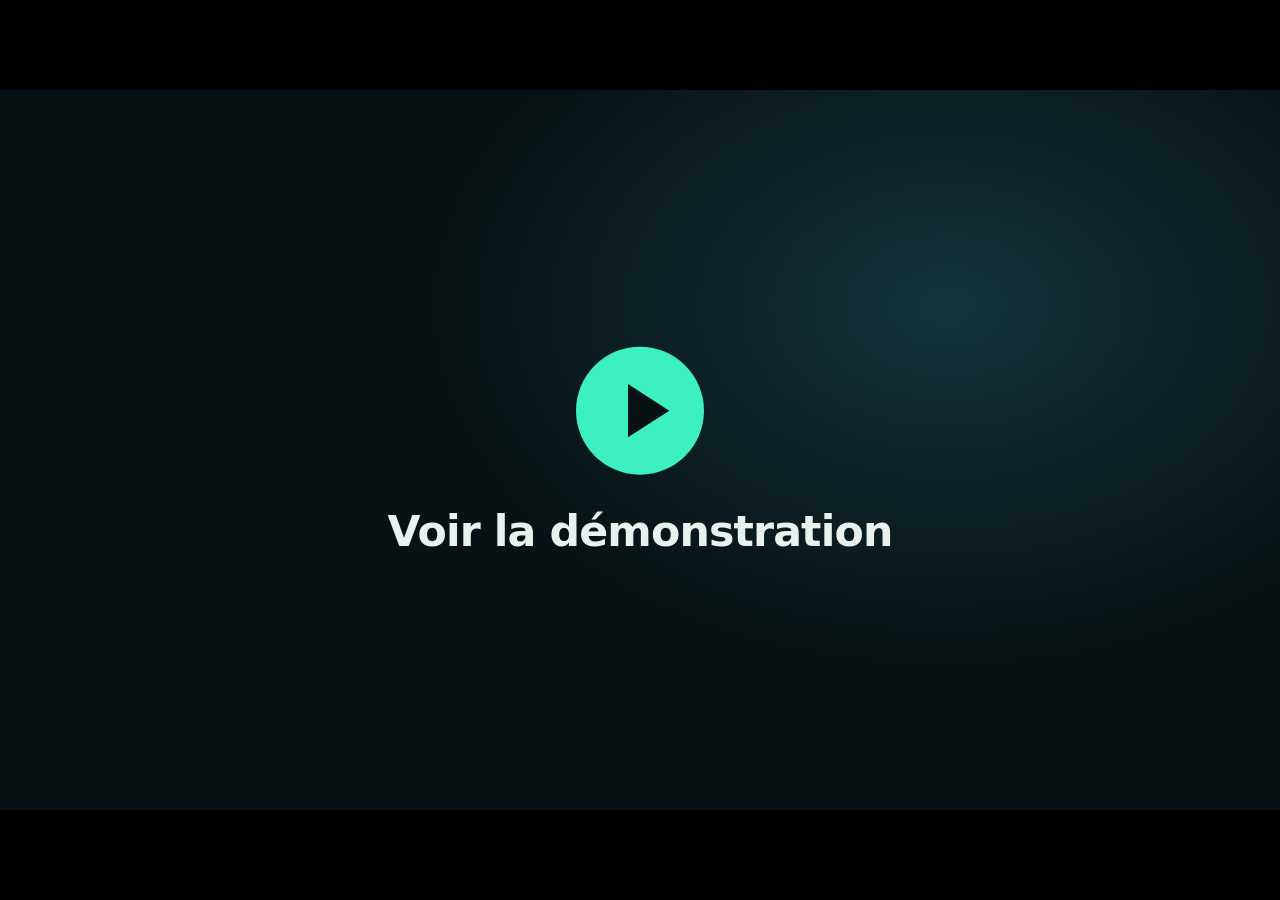
<file: index.html>
<!doctype html>
<html lang="fr">
<head>
<meta charset="utf-8">
<meta name="viewport" content="width=device-width, initial-scale=1">
<title>AllergyLab en 52 secondes</title>
<link rel="icon" href="data:,">
<style>
  /* Le film se joue sur une scène de 1920 × 1080, mise à l'échelle de la fenêtre.
     Rien n'est animé par la feuille de style : tout mouvement vient de l'horloge du script,
     pour que chaque instant du film donne toujours la même image.
     Le montage suit la musique : 120 battements par minute, une mesure toutes les 2 secondes. */
  :root {
    --fond: #081114; --surface: #111F23; --creux: #172A2F; --trait: #25393E;
    --encre: #E9F1EF; --sourdine: #8FA5A8; --vert: #3DF0C2; --ambre: #E8B45C;
    --texte: "Segoe UI Variable Display", "Segoe UI", system-ui, -apple-system, "Helvetica Neue", sans-serif;
  }
  * { box-sizing: border-box; margin: 0; }
  html, body { height: 100%; background: #000; overflow: hidden; }
  #plateau { position: absolute; left: 50%; top: 50%; width: 1920px; height: 1080px; transform-origin: 0 0; overflow: hidden;
    background: var(--fond); color: var(--encre); font: 400 36px/1.35 var(--texte); }
  /* Une lueur qui bat avec la musique, derrière tout le reste. */
  #halo { position: absolute; inset: 0; background: radial-gradient(1100px 760px at 74% 30%, #12343A 0%, rgba(8, 17, 20, 0) 70%); }
  #avancee { position: absolute; left: 0; bottom: 0; height: 6px; width: 0; background: var(--vert); }
  /* L'ouverture : un bouton de lecture, rien d'autre. Le clic lance l'image et le son ensemble. */
  #lancer { position: absolute; inset: 0; z-index: 9; display: flex; flex-direction: column; align-items: center; justify-content: center; gap: 44px;
    border: 0; background: none; color: var(--encre); font: 600 64px var(--texte); letter-spacing: -0.02em; cursor: pointer; }
  #lancer[hidden] { display: none; }
  #lancer svg { width: 200px; height: 200px; }
  #lancer:focus-visible { outline: 6px solid var(--vert); outline-offset: -30px; }

  .scene { position: absolute; inset: 0; padding: 120px 150px; display: none; flex-direction: column; justify-content: center; }
  .ambre { color: var(--ambre); }
  .vert { color: var(--vert); }
  .geant { font-size: 172px; font-weight: 600; line-height: 1.02; letter-spacing: -0.04em; }
  .grand { font-size: 74px; font-weight: 600; line-height: 1.12; letter-spacing: -0.025em; max-width: 1500px; }
  .sous-titre { margin-top: 44px; font-size: 46px; color: var(--sourdine); max-width: 1400px; }
  .sous-titre strong { color: var(--encre); font-weight: 600; }
  .mot { display: inline-block; white-space: pre; }
  .repere { position: absolute; left: 150px; top: 96px; font-size: 40px; font-weight: 600; color: var(--sourdine); }
  .legende { position: absolute; left: 150px; right: 150px; bottom: 84px; font-size: 46px; font-weight: 600; letter-spacing: -0.01em; }

  /* Le nom du projet. */
  .nom { display: flex; align-items: center; gap: 40px; font-size: 208px; font-weight: 600; letter-spacing: -0.045em; line-height: 1; margin-bottom: 46px; }
  .nom svg { fill: var(--vert); flex: none; }

  /* Une question, puis sa réponse. */
  .echange { display: flex; flex-direction: column; gap: 34px; width: 1420px; margin-top: 30px; }
  .demande { align-self: flex-end; padding: 26px 40px; border-radius: 40px 40px 8px 40px; background: #17403F; font-size: 50px; min-height: 120px; }
  .emplacement { position: relative; height: 420px; }
  .emplacement > * { position: absolute; left: 0; top: 0; }
  .attente { display: flex; align-items: center; gap: 28px; padding: 30px 40px; border-radius: 8px 40px 40px 40px; background: var(--creux); font-size: 40px; color: var(--sourdine); }
  .points { display: grid; grid-template-columns: repeat(8, 13px); gap: 7px; }
  .points i { width: 13px; height: 13px; border-radius: 50%; background: var(--vert); }
  .fiche { padding: 34px 48px 38px; border-radius: 8px 40px 40px 40px; background: var(--creux); border-left: 10px solid var(--couleur, var(--vert)); transform-origin: left center; }
  .fiche { width: 1010px; }
  .fiche.refus { --couleur: var(--ambre); width: auto; }
  .statut { font-size: 38px; font-weight: 600; color: var(--couleur, var(--vert)); }
  .valeur { font-size: 200px; font-weight: 600; line-height: 1; letter-spacing: -0.04em; margin: 6px 0 10px; }
  .refus .valeur { font-size: 118px; letter-spacing: -0.03em; line-height: 1.08; margin: 12px 0 16px; }
  .preuve { font-size: 42px; color: var(--sourdine); }
  .badges { position: absolute; right: 150px; top: 520px; display: flex; flex-direction: column; align-items: flex-end; gap: 22px; }
  .badges span { padding: 16px 34px; border-radius: 999px; border: 3px solid var(--vert); font-size: 42px; font-weight: 600; transform-origin: right center; }
  .curseur-texte { display: inline-block; width: 5px; height: 1em; margin: 0 -10px 0 5px; vertical-align: -0.12em; background: var(--vert); }

  /* Comment ça marche, en trois cases. */
  .chaine { display: flex; align-items: center; gap: 0; margin-top: 70px; }
  .case { flex: 1; padding: 44px 40px; border-radius: 28px; background: var(--surface); border: 2px solid var(--trait); font-size: 50px; font-weight: 600; line-height: 1.18; letter-spacing: -0.015em; min-height: 220px; display: flex; align-items: center; }
  .case.cle { border-color: var(--vert); box-shadow: 0 0 60px rgba(61, 240, 194, 0.18); }
  .fleche { width: 90px; flex: none; height: 6px; margin: 0 14px; border-radius: 3px; background: var(--vert); transform-origin: left center; }

  /* Les résultats. */
  .resultats { display: grid; grid-template-columns: repeat(2, 1fr); gap: 46px 90px; margin-top: 40px; }
  .resultat p { margin-top: 10px; font-size: 40px; line-height: 1.25; color: var(--sourdine); }
  .resultat p.nombre { margin-top: 0; font-size: 172px; font-weight: 600; line-height: 1; letter-spacing: -0.04em; white-space: nowrap; transform-origin: left bottom; color: var(--encre); }
  .resultat p.nombre.vert { color: var(--vert); }
  .resultat p.nombre.ambre { color: var(--ambre); }

  /* La fin. */
  .trois { display: flex; gap: 50px; font-size: 150px; font-weight: 600; letter-spacing: -0.04em; line-height: 1; }
  .trois span { transform-origin: left bottom; }
  .signature { margin-top: 70px; font-size: 44px; line-height: 1.45; }
  .signature strong { font-size: 64px; font-weight: 600; letter-spacing: -0.02em; }
  .signature .discret { color: var(--sourdine); }
  .adresse { margin-top: 34px; font-size: 50px; font-weight: 600; }
  .avis { position: absolute; left: 150px; bottom: 76px; font-size: 34px; color: var(--ambre); }
  /* Le QR code de la démo : sombre sur blanc, avec sa marge, pour qu'un téléphone le lise sur un écran. */
  .qr { position: absolute; right: 150px; bottom: 76px; display: flex; flex-direction: column; align-items: center; gap: 16px; transform-origin: right bottom; font-size: 32px; color: var(--sourdine); }
  .qr svg { display: block; border-radius: 20px; }
</style>
</head>
<body>
<div id="plateau">
  <div id="halo"></div>

  <!-- 1. L'accroche : 0 à 6 s -->
  <section class="scene" data-duree="6">
    <p class="geant" data-mots data-t="0.3" data-pas="0.24">Une IA répond toujours.</p>
    <p class="geant ambre" data-mots data-t="2.0" data-pas="0.2">Même quand elle ne sait pas.</p>
    <p class="sous-titre" data-a="monte" data-t="4.0">En santé, un chiffre inventé peut coûter cher.</p>
  </section>

  <!-- 2. Le projet : 6 à 12 s -->
  <section class="scene" data-duree="6">
    <div class="nom" data-a="frappe" data-t="0.05">
      <svg viewBox="0 0 20 20" width="170" height="170" aria-hidden="true">
        <circle cx="4" cy="4" r="2.4"/><circle cx="10" cy="4" r="2.4" opacity=".35"/><circle cx="16" cy="4" r="2.4"/>
        <circle cx="4" cy="10" r="2.4" opacity=".35"/><circle cx="10" cy="10" r="2.4"/><circle cx="16" cy="10" r="2.4" opacity=".6"/>
        <circle cx="4" cy="16" r="2.4" opacity=".6"/><circle cx="10" cy="16" r="2.4" opacity=".35"/><circle cx="16" cy="16" r="2.4"/>
      </svg>
      AllergyLab
    </div>
    <p class="grand" data-a="monte" data-t="1.0">Un assistant IA qui interroge de vraies données de santé,</p>
    <p class="grand ambre" data-a="monte" data-t="2.2">et qui sait dire « je ne sais pas ».</p>
    <p class="sous-titre" data-a="fondu" data-t="3.6">Des données publiques d'allergologie : <strong data-compte="4271" data-t="3.6" data-d="1.0"></strong> patients.</p>
  </section>

  <!-- 3. Une réponse : 12 à 22 s -->
  <section class="scene" data-duree="10">
    <p class="repere" data-a="gauche" data-t="0.1">Quand les données permettent de répondre</p>
    <div class="echange">
      <p class="demande" data-a="monte" data-t="0.4"><span data-frappe data-t="0.6" data-d="1.3">Quelle proportion de patients vit en zone urbaine ?</span></p>
      <div class="emplacement">
        <div class="attente" data-a="fondu" data-t="2.2" data-d="0.3" data-s="3.2"><span class="points" data-points></span><span>Il choisit un outil et calcule…</span></div>
        <div class="fiche" data-a="frappe" data-t="3.6">
          <p class="statut">Réponse</p>
          <p class="valeur"><span data-compte="74.8" data-dec="1" data-t="3.6" data-d="0.9"></span> %</p>
          <p class="preuve" data-a="fondu" data-t="5.0">Calculé sur les 1 291 patients dont le lieu de vie est connu.</p>
        </div>
      </div>
    </div>
    <div class="badges">
      <span data-a="frappe" data-t="6.0">en 3 secondes</span>
      <span data-a="frappe" data-t="6.5">moins de 0,1 centime</span>
    </div>
    <p class="legende" data-a="monte" data-t="7.6">Une question en français. Une réponse chiffrée, avec sa preuve.</p>
  </section>

  <!-- 4. Un refus : 22 à 30 s -->
  <section class="scene" data-duree="8">
    <p class="repere" data-a="gauche" data-t="0.1">Quand elles ne le permettent pas</p>
    <div class="echange">
      <p class="demande" data-a="monte" data-t="0.4"><span data-frappe data-t="0.6" data-d="1.2">Vivre en ville cause-t-il davantage d'allergies ?</span></p>
      <div class="emplacement">
        <div class="attente" data-a="fondu" data-t="2.0" data-d="0.3" data-s="2.9"><span class="points" data-points></span><span>Il cherche dans les données…</span></div>
        <div class="fiche refus" data-a="frappe" data-t="3.4">
          <p class="statut">Réponse</p>
          <p class="valeur">Je ne peux pas conclure.</p>
          <p class="preuve" data-a="fondu" data-t="4.6">Les données montrent un lien, jamais une cause.</p>
        </div>
      </div>
    </div>
    <p class="legende" data-a="monte" data-t="6.0">Il préfère le dire plutôt qu'inventer.</p>
  </section>

  <!-- 5. Comment : 30 à 36 s -->
  <section class="scene" data-duree="6">
    <p class="grand" data-mots data-t="0.2" data-pas="0.12">Son secret : il ne devine pas.</p>
    <div class="chaine">
      <div class="case" data-a="frappe" data-t="1.0">Votre question</div>
      <div class="fleche" data-a="pousse" data-t="1.3" data-d="0.25"></div>
      <div class="case cle" data-a="frappe" data-t="1.5">L'IA choisit un outil</div>
      <div class="fleche" data-a="pousse" data-t="1.8" data-d="0.25"></div>
      <div class="case" data-a="frappe" data-t="2.0">L'outil calcule sur les données</div>
    </div>
    <p class="sous-titre" data-a="monte" data-t="3.4">Cinq outils écrits et testés par l'équipe. L'IA ne lit pas le fichier : elle passe par eux.</p>
  </section>

  <!-- 6. Les résultats : 36 à 44 s -->
  <section class="scene" data-duree="8">
    <p class="repere" data-a="gauche" data-t="0.1">Mesuré sur 21 questions de test</p>
    <div class="resultats">
      <div class="resultat"><p class="nombre vert" data-a="frappe" data-t="0.5">14 / 14</p><p data-a="fondu" data-t="0.7">bonnes réponses</p></div>
      <div class="resultat"><p class="nombre ambre" data-a="frappe" data-t="1.5">7 / 7</p><p data-a="fondu" data-t="1.7">« je ne sais pas » au bon moment</p></div>
      <div class="resultat"><p class="nombre" data-a="frappe" data-t="2.5">3 s</p><p data-a="fondu" data-t="2.7">par réponse</p></div>
      <div class="resultat"><p class="nombre" data-a="frappe" data-t="3.5">÷ 3,5</p><p data-a="fondu" data-t="3.7">le coût, depuis la première version</p></div>
    </div>
    <p class="legende" data-a="monte" data-t="5.4">Chaque réponse est enregistrée, avec ses étapes et son coût : tout se vérifie.</p>
  </section>

  <!-- 7. La fin : 44 à 52 s -->
  <section class="scene" data-duree="8">
    <div class="trois">
      <span data-a="frappe" data-t="0.2">Fiable.</span>
      <span class="ambre" data-a="frappe" data-t="0.7">Honnête.</span>
      <span class="vert" data-a="frappe" data-t="1.2">Mesuré.</span>
    </div>
    <div class="signature">
      <p data-a="monte" data-t="2.4"><strong>AllergyLab, équipe 3</strong></p>
      <p class="discret" data-a="monte" data-t="2.8">Projet étudiant, EFREI, programme Open Data University, novembre 2026</p>
      <p data-a="monte" data-t="3.6">Python, IA générative, analyse de données, tests automatisés</p>
      <p class="adresse" data-a="monte" data-t="4.4">Essayez-le : <span class="vert">allergylab-agent.onrender.com</span></p>
    </div>
    <div class="qr" data-a="frappe" data-t="2.0">
      <svg viewBox="0 0 37 37" width="280" height="280" shape-rendering="crispEdges" role="img" aria-label="QR code vers https://allergylab-agent.onrender.com"><rect width="37" height="37" fill="#FFFFFF"/><path fill="#081114" d="M4 4h1v1h-1zM5 4h1v1h-1zM6 4h1v1h-1zM7 4h1v1h-1zM8 4h1v1h-1zM9 4h1v1h-1zM10 4h1v1h-1zM17 4h1v1h-1zM18 4h1v1h-1zM19 4h1v1h-1zM21 4h1v1h-1zM22 4h1v1h-1zM23 4h1v1h-1zM26 4h1v1h-1zM27 4h1v1h-1zM28 4h1v1h-1zM29 4h1v1h-1zM30 4h1v1h-1zM31 4h1v1h-1zM32 4h1v1h-1zM4 5h1v1h-1zM10 5h1v1h-1zM13 5h1v1h-1zM14 5h1v1h-1zM15 5h1v1h-1zM18 5h1v1h-1zM19 5h1v1h-1zM22 5h1v1h-1zM24 5h1v1h-1zM26 5h1v1h-1zM32 5h1v1h-1zM4 6h1v1h-1zM6 6h1v1h-1zM7 6h1v1h-1zM8 6h1v1h-1zM10 6h1v1h-1zM13 6h1v1h-1zM16 6h1v1h-1zM18 6h1v1h-1zM19 6h1v1h-1zM21 6h1v1h-1zM22 6h1v1h-1zM24 6h1v1h-1zM26 6h1v1h-1zM28 6h1v1h-1zM29 6h1v1h-1zM30 6h1v1h-1zM32 6h1v1h-1zM4 7h1v1h-1zM6 7h1v1h-1zM7 7h1v1h-1zM8 7h1v1h-1zM10 7h1v1h-1zM13 7h1v1h-1zM14 7h1v1h-1zM17 7h1v1h-1zM22 7h1v1h-1zM23 7h1v1h-1zM26 7h1v1h-1zM28 7h1v1h-1zM29 7h1v1h-1zM30 7h1v1h-1zM32 7h1v1h-1zM4 8h1v1h-1zM6 8h1v1h-1zM7 8h1v1h-1zM8 8h1v1h-1zM10 8h1v1h-1zM13 8h1v1h-1zM15 8h1v1h-1zM17 8h1v1h-1zM18 8h1v1h-1zM19 8h1v1h-1zM20 8h1v1h-1zM26 8h1v1h-1zM28 8h1v1h-1zM29 8h1v1h-1zM30 8h1v1h-1zM32 8h1v1h-1zM4 9h1v1h-1zM10 9h1v1h-1zM12 9h1v1h-1zM16 9h1v1h-1zM17 9h1v1h-1zM18 9h1v1h-1zM19 9h1v1h-1zM20 9h1v1h-1zM22 9h1v1h-1zM23 9h1v1h-1zM26 9h1v1h-1zM32 9h1v1h-1zM4 10h1v1h-1zM5 10h1v1h-1zM6 10h1v1h-1zM7 10h1v1h-1zM8 10h1v1h-1zM9 10h1v1h-1zM10 10h1v1h-1zM12 10h1v1h-1zM14 10h1v1h-1zM16 10h1v1h-1zM18 10h1v1h-1zM20 10h1v1h-1zM22 10h1v1h-1zM24 10h1v1h-1zM26 10h1v1h-1zM27 10h1v1h-1zM28 10h1v1h-1zM29 10h1v1h-1zM30 10h1v1h-1zM31 10h1v1h-1zM32 10h1v1h-1zM13 11h1v1h-1zM15 11h1v1h-1zM16 11h1v1h-1zM20 11h1v1h-1zM21 11h1v1h-1zM23 11h1v1h-1zM24 11h1v1h-1zM4 12h1v1h-1zM7 12h1v1h-1zM9 12h1v1h-1zM10 12h1v1h-1zM12 12h1v1h-1zM13 12h1v1h-1zM14 12h1v1h-1zM20 12h1v1h-1zM22 12h1v1h-1zM25 12h1v1h-1zM27 12h1v1h-1zM7 13h1v1h-1zM14 13h1v1h-1zM15 13h1v1h-1zM16 13h1v1h-1zM20 13h1v1h-1zM24 13h1v1h-1zM26 13h1v1h-1zM29 13h1v1h-1zM32 13h1v1h-1zM9 14h1v1h-1zM10 14h1v1h-1zM12 14h1v1h-1zM14 14h1v1h-1zM15 14h1v1h-1zM21 14h1v1h-1zM23 14h1v1h-1zM27 14h1v1h-1zM28 14h1v1h-1zM29 14h1v1h-1zM30 14h1v1h-1zM31 14h1v1h-1zM4 15h1v1h-1zM6 15h1v1h-1zM7 15h1v1h-1zM8 15h1v1h-1zM11 15h1v1h-1zM12 15h1v1h-1zM16 15h1v1h-1zM18 15h1v1h-1zM20 15h1v1h-1zM23 15h1v1h-1zM24 15h1v1h-1zM25 15h1v1h-1zM26 15h1v1h-1zM27 15h1v1h-1zM30 15h1v1h-1zM31 15h1v1h-1zM10 16h1v1h-1zM12 16h1v1h-1zM16 16h1v1h-1zM19 16h1v1h-1zM20 16h1v1h-1zM21 16h1v1h-1zM24 16h1v1h-1zM25 16h1v1h-1zM26 16h1v1h-1zM29 16h1v1h-1zM31 16h1v1h-1zM32 16h1v1h-1zM4 17h1v1h-1zM5 17h1v1h-1zM7 17h1v1h-1zM8 17h1v1h-1zM9 17h1v1h-1zM11 17h1v1h-1zM13 17h1v1h-1zM16 17h1v1h-1zM20 17h1v1h-1zM23 17h1v1h-1zM24 17h1v1h-1zM25 17h1v1h-1zM4 18h1v1h-1zM5 18h1v1h-1zM7 18h1v1h-1zM10 18h1v1h-1zM11 18h1v1h-1zM13 18h1v1h-1zM15 18h1v1h-1zM20 18h1v1h-1zM24 18h1v1h-1zM25 18h1v1h-1zM26 18h1v1h-1zM27 18h1v1h-1zM28 18h1v1h-1zM29 18h1v1h-1zM30 18h1v1h-1zM31 18h1v1h-1zM32 18h1v1h-1zM4 19h1v1h-1zM6 19h1v1h-1zM7 19h1v1h-1zM9 19h1v1h-1zM13 19h1v1h-1zM16 19h1v1h-1zM17 19h1v1h-1zM18 19h1v1h-1zM21 19h1v1h-1zM22 19h1v1h-1zM23 19h1v1h-1zM24 19h1v1h-1zM26 19h1v1h-1zM28 19h1v1h-1zM29 19h1v1h-1zM31 19h1v1h-1zM4 20h1v1h-1zM5 20h1v1h-1zM6 20h1v1h-1zM7 20h1v1h-1zM10 20h1v1h-1zM13 20h1v1h-1zM16 20h1v1h-1zM17 20h1v1h-1zM18 20h1v1h-1zM20 20h1v1h-1zM21 20h1v1h-1zM24 20h1v1h-1zM25 20h1v1h-1zM31 20h1v1h-1zM8 21h1v1h-1zM11 21h1v1h-1zM12 21h1v1h-1zM13 21h1v1h-1zM15 21h1v1h-1zM20 21h1v1h-1zM21 21h1v1h-1zM24 21h1v1h-1zM26 21h1v1h-1zM27 21h1v1h-1zM29 21h1v1h-1zM32 21h1v1h-1zM4 22h1v1h-1zM6 22h1v1h-1zM7 22h1v1h-1zM10 22h1v1h-1zM11 22h1v1h-1zM13 22h1v1h-1zM15 22h1v1h-1zM17 22h1v1h-1zM21 22h1v1h-1zM24 22h1v1h-1zM28 22h1v1h-1zM31 22h1v1h-1zM32 22h1v1h-1zM6 23h1v1h-1zM13 23h1v1h-1zM16 23h1v1h-1zM17 23h1v1h-1zM19 23h1v1h-1zM21 23h1v1h-1zM23 23h1v1h-1zM26 23h1v1h-1zM28 23h1v1h-1zM31 23h1v1h-1zM32 23h1v1h-1zM4 24h1v1h-1zM7 24h1v1h-1zM8 24h1v1h-1zM9 24h1v1h-1zM10 24h1v1h-1zM14 24h1v1h-1zM16 24h1v1h-1zM18 24h1v1h-1zM20 24h1v1h-1zM24 24h1v1h-1zM25 24h1v1h-1zM26 24h1v1h-1zM27 24h1v1h-1zM28 24h1v1h-1zM30 24h1v1h-1zM12 25h1v1h-1zM16 25h1v1h-1zM17 25h1v1h-1zM20 25h1v1h-1zM21 25h1v1h-1zM22 25h1v1h-1zM23 25h1v1h-1zM24 25h1v1h-1zM28 25h1v1h-1zM30 25h1v1h-1zM31 25h1v1h-1zM32 25h1v1h-1zM4 26h1v1h-1zM5 26h1v1h-1zM6 26h1v1h-1zM7 26h1v1h-1zM8 26h1v1h-1zM9 26h1v1h-1zM10 26h1v1h-1zM13 26h1v1h-1zM14 26h1v1h-1zM17 26h1v1h-1zM18 26h1v1h-1zM21 26h1v1h-1zM22 26h1v1h-1zM24 26h1v1h-1zM26 26h1v1h-1zM28 26h1v1h-1zM31 26h1v1h-1zM4 27h1v1h-1zM10 27h1v1h-1zM12 27h1v1h-1zM13 27h1v1h-1zM15 27h1v1h-1zM16 27h1v1h-1zM17 27h1v1h-1zM19 27h1v1h-1zM20 27h1v1h-1zM24 27h1v1h-1zM28 27h1v1h-1zM29 27h1v1h-1zM30 27h1v1h-1zM4 28h1v1h-1zM6 28h1v1h-1zM7 28h1v1h-1zM8 28h1v1h-1zM10 28h1v1h-1zM16 28h1v1h-1zM18 28h1v1h-1zM20 28h1v1h-1zM21 28h1v1h-1zM24 28h1v1h-1zM25 28h1v1h-1zM26 28h1v1h-1zM27 28h1v1h-1zM28 28h1v1h-1zM31 28h1v1h-1zM32 28h1v1h-1zM4 29h1v1h-1zM6 29h1v1h-1zM7 29h1v1h-1zM8 29h1v1h-1zM10 29h1v1h-1zM12 29h1v1h-1zM13 29h1v1h-1zM15 29h1v1h-1zM17 29h1v1h-1zM18 29h1v1h-1zM21 29h1v1h-1zM23 29h1v1h-1zM26 29h1v1h-1zM27 29h1v1h-1zM28 29h1v1h-1zM29 29h1v1h-1zM30 29h1v1h-1zM31 29h1v1h-1zM4 30h1v1h-1zM6 30h1v1h-1zM7 30h1v1h-1zM8 30h1v1h-1zM10 30h1v1h-1zM13 30h1v1h-1zM15 30h1v1h-1zM20 30h1v1h-1zM21 30h1v1h-1zM28 30h1v1h-1zM29 30h1v1h-1zM30 30h1v1h-1zM32 30h1v1h-1zM4 31h1v1h-1zM10 31h1v1h-1zM13 31h1v1h-1zM16 31h1v1h-1zM17 31h1v1h-1zM20 31h1v1h-1zM21 31h1v1h-1zM22 31h1v1h-1zM23 31h1v1h-1zM24 31h1v1h-1zM26 31h1v1h-1zM31 31h1v1h-1zM4 32h1v1h-1zM5 32h1v1h-1zM6 32h1v1h-1zM7 32h1v1h-1zM8 32h1v1h-1zM9 32h1v1h-1zM10 32h1v1h-1zM12 32h1v1h-1zM13 32h1v1h-1zM14 32h1v1h-1zM16 32h1v1h-1zM17 32h1v1h-1zM19 32h1v1h-1zM21 32h1v1h-1zM24 32h1v1h-1zM28 32h1v1h-1zM29 32h1v1h-1zM31 32h1v1h-1z"/></svg>
      <span>Scannez pour l'essayer</span>
    </div>
    <p class="avis" data-a="fondu" data-t="5.2">Un outil d'exploration statistique. Il ne fournit aucun avis médical.</p>
  </section>

  <div id="avancee"></div>
  <button type="button" id="lancer">
    <svg viewBox="0 0 100 100" aria-hidden="true"><circle cx="50" cy="50" r="48" fill="#3DF0C2"/><path d="M41 30v40l31-20z" fill="#081114"/></svg>
    Voir la démonstration
  </button>
</div>

<script>
(() => {
  const plateau = document.getElementById("plateau");
  const borne = (x) => Math.max(0, Math.min(1, x));
  const sortir = (x) => 1 - (1 - x) ** 3; // rapide puis doux : pour ce qui arrive
  const entrer = (x) => x ** 3; // doux puis rapide : pour ce qui part
  const fr = (n, decimales) => n.toLocaleString("fr-FR", { minimumFractionDigits: decimales, maximumFractionDigits: decimales });
  const TEMPS = 0.5; // un battement de la musique, en secondes

  // --- Chaque élément animé devient une fonction du temps écoulé dans sa scène. ---
  function animer(el) {
    const depart = +(el.dataset.t || 0);
    const duree = +(el.dataset.d || 0.45);
    const fin = el.dataset.s === undefined ? null : +el.dataset.s;
    const gestes = [];

    if (el.dataset.a) {
      const sorte = el.dataset.a;
      gestes.push((t) => {
        const p = sortir(borne((t - depart) / duree));
        const reste = fin === null ? 1 : 1 - entrer(borne((t - fin) / 0.3));
        const formes = {
          monte: `translateY(${(1 - p) * 46}px)`, gauche: `translateX(${(p - 1) * 60}px)`,
          frappe: `scale(${1.28 - 0.28 * p})`, // arrive trop grand et se pose : un accent sur le temps
          pousse: `scaleX(${p})`, fondu: "",
        };
        el.style.transform = formes[sorte];
        el.style.opacity = (sorte === "pousse" ? (t >= depart ? 1 : 0) : p) * reste;
      });
    }

    // Une phrase qui arrive mot après mot.
    if (el.dataset.mots !== undefined) {
      const pas = +(el.dataset.pas || 0.14);
      const mots = el.textContent.trim().split(" ");
      el.replaceChildren(...mots.map((mot, i) => {
        const span = document.createElement("span");
        span.className = "mot";
        span.textContent = mot + (i < mots.length - 1 ? " " : "");
        return span;
      }));
      gestes.push((t) => [...el.children].forEach((span, i) => {
        const p = sortir(borne((t - depart - i * pas) / 0.4));
        span.style.transform = `translateY(${(1 - p) * 52}px)`;
        span.style.opacity = p;
      }));
    }

    if (el.dataset.compte !== undefined) {
      const decimales = +(el.dataset.dec || 0);
      const cible = +el.dataset.compte;
      gestes.push((t) => { el.textContent = fr(cible * sortir(borne((t - depart) / duree)), decimales); });
    }

    if (el.dataset.frappe !== undefined) {
      const texte = el.textContent;
      const corps = document.createElement("span");
      const curseur = document.createElement("span");
      curseur.className = "curseur-texte";
      el.replaceChildren(corps, curseur);
      gestes.push((t) => {
        const p = borne((t - depart) / duree);
        corps.textContent = texte.slice(0, Math.round(texte.length * p));
        curseur.style.opacity = t >= depart - 0.2 && t < depart + duree + 0.4 && Math.floor(t * 4) % 2 === 0 ? 1 : 0;
      });
    }

    if (el.dataset.points !== undefined) {
      const points = Array.from({ length: 16 }, () => el.appendChild(document.createElement("i")));
      gestes.push((t) => points.forEach((point, i) => {
        const phase = (t * 1.1 + ((i * 7) % 16) / 16) % 1; // chaque point s'allume à son tour, dans un ordre mêlé
        point.style.opacity = 0.15 + 0.85 * Math.max(0, 1 - Math.abs(phase - 0.25) / 0.25);
      }));
    }
    return gestes;
  }

  // --- Le déroulé : les scènes se suivent, chacune avec sa durée. ---
  let total = 0;
  const scenes = [...document.querySelectorAll(".scene")].map((el) => {
    const scene = { el, debut: total, duree: +el.dataset.duree, gestes: [] };
    for (const animable of el.querySelectorAll("[data-a], [data-mots], [data-compte], [data-frappe], [data-points]")) scene.gestes.push(...animer(animable));
    total += scene.duree;
    return scene;
  });
  const halo = document.getElementById("halo");
  const avancee = document.getElementById("avancee");

  // rendre(t) dessine l'image du film à l'instant t, en secondes. Le même t donne toujours la même image.
  function rendre(t) {
    t = Math.max(0, Math.min(total - 0.001, t));
    for (const scene of scenes) {
      const local = t - scene.debut;
      const visible = local >= 0 && local < scene.duree;
      scene.el.style.display = visible ? "flex" : "none";
      if (!visible) continue;
      const derniere = scene === scenes[scenes.length - 1];
      scene.el.style.opacity = Math.min(sortir(borne(local / 0.25)), derniere ? 1 : sortir(borne((scene.duree - local) / 0.22)));
      for (const geste of scene.gestes) geste(local);
    }
    // La lueur s'allume sur chaque temps, puis retombe : l'image bat avec la musique.
    halo.style.opacity = 0.55 + 0.45 * Math.exp(-((t % TEMPS) / TEMPS) * 5);
    avancee.style.width = `${(100 * t) / total}%`;
  }

  // --- La lecture : en direct avec le son, ou image par image pour l'export en vidéo. ---
  const exporte = new URLSearchParams(location.search).has("export");
  const musique = new Audio("musique.mp3");
  const lancer = document.getElementById("lancer");
  let instant = 0;
  let enLecture = false;
  let precedent = null;

  function tic(maintenant) {
    // Tant que la musique joue, c'est elle qui donne l'heure : l'image ne se décale jamais du son.
    if (enLecture && !musique.paused && musique.currentTime > 0) instant = musique.currentTime;
    else if (enLecture && precedent !== null) instant = Math.min(total, instant + (maintenant - precedent) / 1000);
    precedent = maintenant;
    rendre(instant);
    requestAnimationFrame(tic);
  }

  // Lance la musique à l'instant où en est le film.
  function jouerMusique() {
    if (instant >= total) return;
    musique.currentTime = instant;
    musique.play().catch(() => { /* sans le fichier son, le film se joue quand même, en silence */ });
  }

  // Le clic sur le bouton d'ouverture est le geste que les navigateurs attendent pour autoriser le son.
  function demarrer(depuis) {
    instant = depuis;
    enLecture = true;
    lancer.hidden = true;
    jouerMusique();
  }

  function ajuster() {
    const echelle = Math.min(window.innerWidth / 1920, window.innerHeight / 1080);
    plateau.style.transform = `scale(${echelle}) translate(-50%, -50%)`;
  }
  window.addEventListener("resize", ajuster);
  ajuster();

  lancer.addEventListener("click", () => demarrer(0));
  // Une fois le film lancé : Espace met en pause ou reprend, R le rejoue depuis le début.
  document.addEventListener("keydown", (evenement) => {
    if (!lancer.hidden) return; // tant que le bouton est là, Entrée et Espace l'activent d'eux-mêmes
    if (evenement.key === " ") {
      evenement.preventDefault();
      enLecture = !enLecture;
      if (enLecture) jouerMusique(); else musique.pause();
    }
    if (evenement.key.toLowerCase() === "r") demarrer(0);
  });

  window.film = { rendre, total, sonEnCours: () => !musique.paused && musique.currentTime > 0 };
  if (exporte) { lancer.hidden = true; rendre(0); } else { rendre(0); requestAnimationFrame(tic); }
})();
</script>
</body>
</html>
</file>
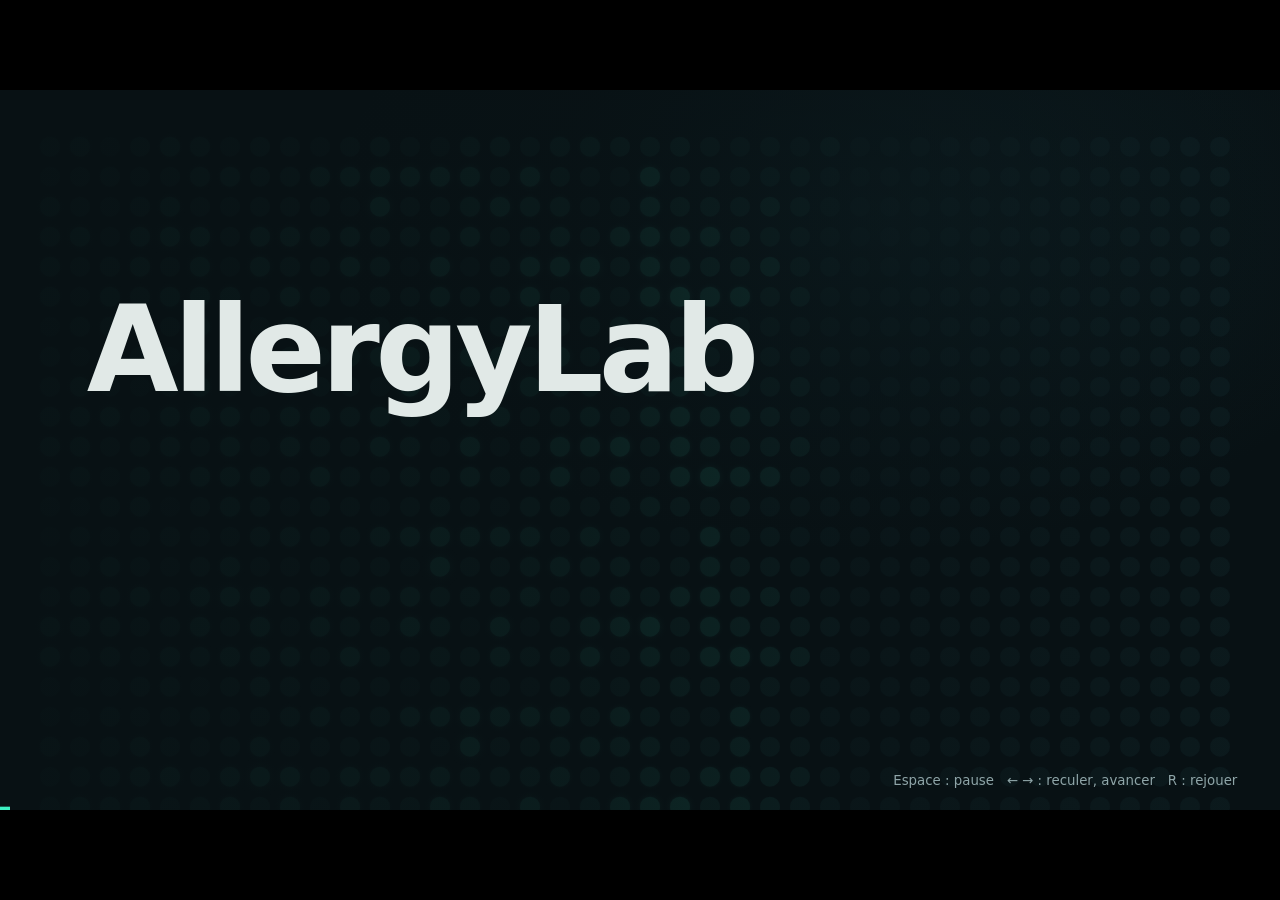
<file: presentation/film.html>
<!doctype html>
<html lang="fr">
<head>
<meta charset="utf-8">
<meta name="viewport" content="width=device-width, initial-scale=1">
<title>AllergyLab, équipe 3 : présentation du projet</title>
<link rel="icon" href="data:,">
<style>
  /* Le film se joue sur une scène de 1920 × 1080, mise à l'échelle de la fenêtre.
     Rien n'est animé par la feuille de style : tout mouvement vient de l'horloge du script,
     pour que chaque instant du film donne toujours la même image. */
  :root {
    --fond: #081114; --surface: #111F23; --creux: #172A2F; --trait: #25393E;
    --encre: #E9F1EF; --sourdine: #8FA5A8; --plot: #3DF0C2; --plot-eteint: #12292D;
    --ambre: #E8B45C; --rouge: #F08A8A;
    --isac1: #22A08A; --isac2: #D95926; --alex: #9085E9;
    --texte: "Segoe UI Variable Display", "Segoe UI", system-ui, -apple-system, "Helvetica Neue", sans-serif;
    --code: "Cascadia Mono", Consolas, ui-monospace, monospace;
  }
  * { box-sizing: border-box; margin: 0; }
  html, body { height: 100%; background: #000; overflow: hidden; }
  #plateau { position: absolute; left: 50%; top: 50%; width: 1920px; height: 1080px; transform-origin: 0 0; overflow: hidden;
    background: radial-gradient(1300px 800px at 68% 18%, #0E2126 0%, var(--fond) 62%); color: var(--encre); font: 400 30px/1.4 var(--texte); }
  code, .mono { font-family: var(--code); font-size: 0.9em; }

  /* --- Ce qui reste d'une scène à l'autre. --- */
  .signature { position: absolute; left: 64px; top: 44px; display: flex; align-items: center; gap: 14px; font-size: 26px; font-weight: 600; letter-spacing: -0.01em; z-index: 5; }
  .signature svg { fill: var(--plot); }
  #chapitre { position: absolute; right: 64px; top: 46px; font-size: 24px; color: var(--sourdine); z-index: 5; }
  #avancee { position: absolute; left: 0; bottom: 0; height: 5px; width: 0; background: var(--plot); z-index: 5; }
  #aide { position: absolute; right: 64px; bottom: 30px; font-size: 20px; color: var(--sourdine); z-index: 5; }

  .scene { position: absolute; inset: 0; padding: 128px 130px 90px; display: none; }
  .titre { font-size: 72px; font-weight: 600; line-height: 1.08; letter-spacing: -0.025em; max-width: 1500px; }
  .titre.moyen { font-size: 58px; }
  .chapo { margin-top: 22px; font-size: 33px; line-height: 1.35; color: var(--sourdine); max-width: 1350px; }
  .discret { color: var(--sourdine); }
  .carte { background: var(--surface); border: 1px solid var(--trait); border-radius: 18px; }
  [data-a="pousse"] { transform-origin: left center; }
  [data-a="leve"] { transform-origin: center bottom; }
  .plan { position: absolute; left: 130px; right: 130px; }

  /* --- La puce : des plots dont la lumière dit une part de patients. --- */
  .grille { display: grid; grid-template-columns: repeat(var(--cols, 24), var(--plot-taille, 22px)); gap: var(--plot-ecart, 5px); }
  .grille i { width: var(--plot-taille, 22px); height: var(--plot-taille, 22px); border-radius: 50%; background: var(--plot-eteint); }
  .grille i.absent { background: transparent !important; box-shadow: inset 0 0 0 1.5px var(--trait) !important; }
  .grille i.choisi { outline: 3px solid #FFFFFF; outline-offset: 3px; }

  /* ================= Scène 1 : le titre ================= */
  #s-titre { padding: 0; }
  #s-titre .grille { position: absolute; left: 60px; top: 70px; --cols: 40; --plot-taille: 30px; --plot-ecart: 15px; opacity: 0.5; }
  #s-titre .voile { position: absolute; inset: 0; background: linear-gradient(90deg, rgba(8, 17, 20, 0.96) 0%, rgba(8, 17, 20, 0.86) 46%, rgba(8, 17, 20, 0.25) 100%); }
  #s-titre .bloc { position: absolute; left: 130px; top: 300px; max-width: 1400px; }
  #s-titre h1 { font-size: 178px; font-weight: 600; letter-spacing: -0.04em; line-height: 1; }
  #s-titre .promesse { margin-top: 38px; font-size: 50px; line-height: 1.22; letter-spacing: -0.01em; }
  #s-titre .promesse .dire { color: var(--ambre); }
  #s-titre .pied { position: absolute; left: 130px; bottom: 96px; font-size: 28px; color: var(--sourdine); line-height: 1.5; }
  #s-titre .pied strong { color: var(--encre); font-weight: 600; }

  /* ================= Scène 2 : les données ================= */
  .compteurs { top: 440px; display: grid; grid-template-columns: repeat(3, 1fr); gap: 60px; }
  .compteur .nombre { font-size: 170px; font-weight: 600; line-height: 1; letter-spacing: -0.04em; }
  .compteur .nom { margin-top: 14px; font-size: 38px; }
  .compteur .detail { font-size: 26px; color: var(--sourdine); }
  .repartition { top: 400px; }
  .blocs { display: flex; gap: 4px; height: 58px; }
  .blocs div { display: flex; align-items: center; padding: 0 22px; border-radius: 8px; color: #FFFFFF; font-size: 27px; font-weight: 600; white-space: nowrap; }
  .trois-puces { margin-top: 56px; display: grid; grid-template-columns: repeat(3, 1fr); gap: 50px; }
  .trois-puces .grille { --plot-taille: 17px; --plot-ecart: 4.5px; margin: 16px 0 14px; }
  .trois-puces h3 { display: flex; align-items: center; gap: 12px; font-size: 30px; font-weight: 600; }
  .pastille { width: 16px; height: 16px; border-radius: 4px; flex: none; }
  .trois-puces p { font-size: 25px; color: var(--sourdine); }
  .trois-puces p strong { color: var(--encre); font-weight: 600; }

  /* ================= Les fausses fenêtres de conversation ================= */
  .fil { display: flex; flex-direction: column; gap: 22px; }
  .demande { align-self: flex-end; max-width: 88%; padding: 18px 26px; border-radius: 26px 26px 6px 26px; background: #17403F; font-size: 31px; min-height: 80px; }
  .fiche { padding: 24px 30px; border-radius: 6px 26px 26px 26px; background: var(--creux); border-left: 6px solid var(--couleur, var(--plot)); }
  .fiche.abstention { --couleur: var(--ambre); }
  .fiche.depart { --couleur: var(--sourdine); }
  .statut { font-size: 27px; font-weight: 600; color: var(--couleur, var(--plot)); }
  .valeur { font-size: 104px; font-weight: 600; line-height: 1.08; letter-spacing: -0.03em; margin: 2px 0 8px; }
  .justification { font-size: 28px; line-height: 1.42; }
  .mesures { display: flex; gap: 46px; margin-top: 20px; padding-top: 18px; border-top: 1px solid var(--trait); font-size: 23px; }
  .mesures dt { color: var(--sourdine); }
  .mesures dd { margin: 0; font-weight: 600; }
  mark { background: none; color: inherit; border-radius: 6px; padding: 0 4px; margin: 0 -4px; }
  mark.vu { background: rgba(232, 180, 92, 0.24); color: #FFE4B0; }
  mark.vert.vu { background: rgba(61, 240, 194, 0.2); color: #B9FFEB; }
  /* Le curseur de saisie ne prend aucune place : il ne fait jamais passer le texte à la ligne. */
  .curseur-texte { display: inline-block; width: 3px; height: 1em; margin: 0 -6px 0 3px; vertical-align: -0.12em; background: var(--plot); }
  .attente { padding: 24px 30px; border-radius: 6px 26px 26px 26px; background: var(--creux); }
  .attente-tete { display: flex; align-items: center; gap: 18px; font-size: 25px; color: var(--sourdine); }
  .points { display: grid; grid-template-columns: repeat(8, 9px); gap: 5px; }
  .points i { width: 9px; height: 9px; border-radius: 50%; background: var(--plot); }
  .etape { margin-top: 16px; display: flex; gap: 16px; align-items: baseline; font-size: 23px; }
  .etape span { color: var(--sourdine); flex: none; }
  .emplacement { position: relative; height: 470px; }
  .emplacement > * { position: absolute; left: 0; right: 0; top: 0; }

  /* ================= Scène 3 : le problème ================= */
  .deux { top: 290px; display: grid; grid-template-columns: 1fr 1fr; gap: 90px; align-items: start; }
  .etiquette { font-size: 24px; color: var(--sourdine); margin-bottom: 10px; }
  .pieges { display: grid; gap: 30px; }
  .pieges h3 { font-size: 42px; font-weight: 600; letter-spacing: -0.015em; margin-bottom: 6px; }
  .piege { display: grid; grid-template-columns: 22px 1fr; gap: 20px; align-items: start; }
  .piege::before { content: ""; width: 18px; height: 18px; margin-top: 13px; border-radius: 50%; background: var(--plot); box-shadow: 0 0 14px rgba(61, 240, 194, 0.6); }
  .piege strong { display: block; font-size: 31px; font-weight: 600; line-height: 1.3; }
  .piege span { font-size: 26px; color: var(--sourdine); }

  /* ================= Scène 4 : le harnais ================= */
  .schema { top: 270px; display: flex; align-items: stretch; }
  .boite { padding: 24px 28px; border-radius: 18px; background: var(--surface); border: 1px solid var(--trait); }
  .boite h3 { font-size: 30px; font-weight: 600; margin-bottom: 8px; }
  .boite p, .boite li { font-size: 23px; color: var(--sourdine); line-height: 1.4; }
  .boite ul { list-style: none; padding: 0; }
  .boite li { font-family: var(--code); font-size: 22px; color: var(--encre); }
  .boite.agent { border-color: var(--plot); box-shadow: 0 0 0 1px var(--plot), 0 0 46px rgba(61, 240, 194, 0.14); }
  .lien { width: 96px; flex: none; display: flex; flex-direction: column; justify-content: center; gap: 8px; padding: 0 10px; }
  .lien span { font-size: 18px; color: var(--sourdine); text-align: center; line-height: 1.15; }
  .lien i { display: block; height: 3px; border-radius: 2px; background: var(--plot); }
  .sortie { top: 566px; left: 520px; right: auto; display: flex; align-items: center; gap: 18px; }
  .sortie i { display: block; width: 3px; height: 54px; border-radius: 2px; background: var(--plot); }
  .sortie code { padding: 12px 22px; border-radius: 12px; background: var(--creux); font-size: 26px; }
  .atouts { top: 708px; display: grid; grid-template-columns: repeat(3, 1fr); gap: 46px; }
  .atout h3 { font-size: 34px; font-weight: 600; letter-spacing: -0.01em; margin-bottom: 8px; }
  .atout p { font-size: 25px; line-height: 1.4; color: var(--sourdine); }

  /* ================= Scènes 5 et 6 : une question, pas à pas ================= */
  .pas-a-pas { top: 150px; bottom: 80px; display: grid; grid-template-columns: 620px 1fr; gap: 80px; }
  .recit .titre { font-size: 60px; }
  .jalons { margin-top: 46px; display: grid; gap: 26px; }
  .jalon { display: grid; grid-template-columns: 52px 1fr; gap: 20px; align-items: start; }
  .jalon b { display: grid; place-items: center; width: 52px; height: 52px; border-radius: 50%; border: 2px solid var(--trait); font-size: 25px; font-weight: 600; color: var(--sourdine); }
  .jalon.fait b { border-color: var(--plot); color: var(--plot); }
  .jalon strong { display: block; font-size: 31px; font-weight: 600; line-height: 1.25; }
  .jalon span { font-size: 24px; color: var(--sourdine); line-height: 1.35; }
  .jalon pre { margin-top: 10px; padding: 14px 18px; border-radius: 10px; background: var(--surface); border: 1px solid var(--trait); font: 21px/1.5 var(--code); color: var(--encre); white-space: pre-wrap; }
  .fenetre-agent { padding: 30px 34px; display: flex; flex-direction: column; gap: 22px; }
  .fenetre-agent > h3 { font-size: 28px; font-weight: 600; padding-bottom: 18px; border-bottom: 1px solid var(--trait); }
  .raisons { margin-top: 30px; display: flex; flex-wrap: wrap; gap: 14px; }
  .raisons span { padding: 10px 22px; border-radius: 999px; border: 1.5px solid var(--ambre); color: #FFE4B0; font-size: 26px; }
  .a-retenir { margin-top: 34px; font-size: 28px; line-height: 1.4; }

  /* ================= Scène 7 : l'interface ================= */
  .appli { position: absolute; left: 130px; right: 130px; top: 222px; height: 746px; overflow: hidden; display: grid; grid-template-columns: 1.5fr 1fr; grid-template-rows: 70px 1fr; }
  .appli .bandeau { grid-column: 1 / -1; display: flex; align-items: center; gap: 14px; padding: 0 30px; border-bottom: 1px solid var(--trait); font-size: 25px; }
  .appli .bandeau strong { font-weight: 600; }
  .appli .bandeau svg { fill: var(--plot); }
  .segments { margin-left: auto; position: relative; display: flex; padding: 4px; border-radius: 999px; background: var(--creux); border: 1px solid var(--trait); font-size: 21px; font-weight: 600; }
  .segments span { position: relative; z-index: 1; padding: 6px 20px; }
  .segments span.actif { color: #0B1518; }
  .segments i { position: absolute; top: 4px; bottom: 4px; border-radius: 999px; background: var(--plot); }
  .gauche { padding: 24px 30px; border-right: 1px solid var(--trait); }
  .tuiles { display: grid; grid-template-columns: repeat(3, 1fr); gap: 20px; margin-bottom: 20px; }
  .tuiles .nom { font-size: 19px; color: var(--sourdine); }
  .tuiles .nombre { font-size: 50px; font-weight: 600; line-height: 1.1; letter-spacing: -0.02em; }
  .lecteur { padding: 20px 24px 18px; border-radius: 14px; background: #0B1518; border: 1px solid var(--trait); }
  .lecteur h4 { font-size: 22px; font-weight: 600; margin-bottom: 12px; }
  .lecteur .grille { --plot-taille: 23px; --plot-ecart: 5.5px; }
  .dosage { margin-top: 16px; padding: 16px 24px; border-radius: 14px; background: var(--creux); display: grid; grid-template-columns: auto 1fr; gap: 6px 40px; align-items: center; }
  .dosage h4 { font-size: 22px; font-weight: 600; }
  .dosage .grand { font-size: 54px; font-weight: 600; line-height: 1; letter-spacing: -0.02em; }
  .dosage .barres { grid-row: 1 / 3; grid-column: 2; display: grid; gap: 9px; font-size: 19px; }
  .dosage .barres div { display: grid; grid-template-columns: 110px 1fr 76px; align-items: center; gap: 12px; }
  .dosage .barres i { display: block; height: 11px; border-radius: 0 5px 5px 0; }
  .dosage .barres b { font-weight: 400; text-align: right; }
  .droite { display: flex; flex-direction: column; padding: 24px 30px; }
  .droite h4 { font-size: 24px; font-weight: 600; padding-bottom: 16px; border-bottom: 1px solid var(--trait); }
  .droite .accueil { margin: auto 0; }
  .droite .accueil strong { display: block; font-size: 32px; font-weight: 600; line-height: 1.2; margin-bottom: 10px; }
  .droite .accueil span { font-size: 21px; color: var(--sourdine); line-height: 1.4; display: block; }
  .suggestion { margin-bottom: 14px; padding: 10px 20px; border-radius: 22px; border: 1.5px solid var(--plot); background: rgba(61, 240, 194, 0.1); font-size: 21px; line-height: 1.3; }
  .saisie { display: flex; align-items: center; gap: 12px; padding: 10px 10px 10px 22px; border-radius: 22px; background: var(--creux); border: 1px solid var(--trait); font-size: 21px; color: var(--sourdine); }
  .saisie i { margin-left: auto; width: 44px; height: 44px; border-radius: 50%; background: var(--plot); flex: none; }
  .souris { position: absolute; left: 0; top: 0; width: 30px; height: 30px; z-index: 4; }
  .souris svg { display: block; filter: drop-shadow(0 3px 6px rgba(0, 0, 0, 0.6)); }
  .souris .clic { position: absolute; left: -22px; top: -22px; width: 52px; height: 52px; border-radius: 50%; border: 3px solid var(--plot); opacity: 0; }
  .legende { position: absolute; left: 130px; right: 130px; bottom: 34px; text-align: center; font-size: 30px; }

  /* ================= Scène 8 : les résultats ================= */
  .mesures-cles { top: 290px; display: grid; grid-template-columns: repeat(3, 1fr); gap: 60px; }
  .mesure-cle h3 { font-size: 34px; font-weight: 600; color: var(--plot); }
  .mesure-cle p { font-size: 26px; color: var(--sourdine); line-height: 1.35; }
  .mesure-cle p.nombre { font-size: 136px; font-weight: 600; line-height: 1.05; letter-spacing: -0.04em; color: var(--encre); margin-bottom: 8px; }
  .evolution { top: 640px; display: grid; grid-template-columns: 1fr 1fr; gap: 90px; }
  .evolution h3 { font-size: 28px; font-weight: 600; margin-bottom: 14px; }
  .evolution h3 span { color: var(--plot); margin-left: 14px; }
  .evolution .rang { display: grid; grid-template-columns: 210px 1fr 150px; align-items: center; gap: 18px; font-size: 24px; margin-bottom: 11px; }
  .evolution .rang span { color: var(--sourdine); }
  .evolution .rang i { display: block; height: 22px; border-radius: 0 6px 6px 0; background: var(--plot); }
  .evolution .rang i.avant { background: #3C5258; }
  .evolution .rang b { font-weight: 600; text-align: right; }
  .reserve { top: 906px; font-size: 24px; color: var(--sourdine); line-height: 1.45; max-width: 1500px; }

  /* ================= Scène 9 : ce qui reste ouvert, et la fin ================= */
  .ouverts { top: 300px; display: grid; gap: 34px; max-width: 1450px; }
  .ouverts .piege strong { font-size: 36px; }
  .ouverts .piege span { font-size: 28px; }
  .final { top: 250px; }
  .final blockquote { font-size: 76px; font-weight: 600; line-height: 1.12; letter-spacing: -0.025em; max-width: 1560px; }
  .final cite { display: block; margin-top: 18px; font-size: 26px; font-style: normal; color: var(--sourdine); }
  .credits { top: 690px; display: grid; grid-template-columns: 1fr 1fr; gap: 20px 90px; font-size: 26px; line-height: 1.45; }
  .credits strong { display: block; font-size: 22px; font-weight: 400; color: var(--sourdine); }
  .avis { top: 930px; font-size: 28px; color: var(--ambre); }
</style>
</head>
<body>
<div id="plateau">
  <div class="signature" id="signature">
    <svg viewBox="0 0 20 20" width="26" height="26" aria-hidden="true">
      <circle cx="4" cy="4" r="2.4"/><circle cx="10" cy="4" r="2.4" opacity=".35"/><circle cx="16" cy="4" r="2.4"/>
      <circle cx="4" cy="10" r="2.4" opacity=".35"/><circle cx="10" cy="10" r="2.4"/><circle cx="16" cy="10" r="2.4" opacity=".6"/>
      <circle cx="4" cy="16" r="2.4" opacity=".6"/><circle cx="10" cy="16" r="2.4" opacity=".35"/><circle cx="16" cy="16" r="2.4"/>
    </svg>
    AllergyLab
  </div>
  <div id="chapitre"></div>

  <!-- ============ 1. Titre ============ -->
  <section class="scene" id="s-titre" data-duree="8">
    <div class="grille" data-grille="Toutes" data-repete="920" data-t="0.1" data-pas="0.045" data-colonnes="40" data-par="colonne"></div>
    <div class="voile"></div>
    <div class="bloc">
      <h1 data-a="monte" data-t="0.7" data-d="0.9">AllergyLab</h1>
      <p class="promesse" data-a="monte" data-t="1.5">Un agent qui interroge des données d'allergologie,</p>
      <p class="promesse" data-a="monte" data-t="2.4" style="margin-top: 0">et qui sait dire <span class="dire">« je ne peux pas conclure »</span>.</p>
    </div>
    <p class="pied" data-a="fondu" data-t="3.6"><strong>Équipe 3</strong><br>Semaine AllergyLab, EFREI, programme Open Data University, novembre 2026</p>
  </section>

  <!-- ============ 2. Les données ============ -->
  <section class="scene" data-duree="16" data-chapitre="Les données">
    <h2 class="titre" data-a="monte" data-t="0.3">Un vrai jeu de données de santé</h2>
    <p class="chapo" data-a="monte" data-t="0.9">« Allergen Chip Challenge », publié en données ouvertes par la Société Française d'Allergologie.</p>

    <div class="plan compteurs">
      <div class="compteur" data-a="monte" data-t="1.8" data-s="7.6">
        <p class="nombre" data-compte="4271" data-t="1.8" data-d="1.4"></p>
        <p class="nom">patients</p><p class="detail">une ligne par patient, anonymisée</p>
      </div>
      <div class="compteur" data-a="monte" data-t="2.5" data-s="7.7">
        <p class="nombre" data-compte="256" data-t="2.5" data-d="1.2"></p>
        <p class="nom">colonnes</p><p class="detail">15 cliniques, 241 dosages d'IgE</p>
      </div>
      <div class="compteur" data-a="monte" data-t="3.2" data-s="7.8">
        <p class="nombre" data-compte="3" data-t="3.2" data-d="0.8"></p>
        <p class="nom">puces à allergènes</p><p class="detail">ISAC_V1, ISAC_V2 et ALEX</p>
      </div>
    </div>

    <div class="plan repartition">
      <div class="blocs">
        <div style="flex: 2351 0 0; background: var(--isac1)" data-a="pousse" data-t="8.3" data-d="0.8">ISAC_V1 &nbsp; 55,0&nbsp;%</div>
        <div style="flex: 781 0 0; background: var(--isac2)" data-a="pousse" data-t="8.6" data-d="0.8">ISAC_V2 &nbsp; 18,3&nbsp;%</div>
        <div style="flex: 1139 0 0; background: var(--alex)" data-a="pousse" data-t="8.9" data-d="0.8">ALEX &nbsp; 26,7&nbsp;%</div>
      </div>
      <p class="chapo" data-a="fondu" data-t="9.4" style="margin-top: 20px; font-size: 29px; max-width: none">Chaque patient est testé sur une seule puce. Et les trois puces ne mesurent pas les mêmes allergènes :</p>
      <div class="trois-puces">
        <div data-a="monte" data-t="10.3">
          <h3><span class="pastille" style="background: var(--isac1)"></span>ISAC_V1</h3>
          <div class="grille" data-grille="ISAC_V1" data-t="10.5" data-pas="0.06"></div>
          <p><strong>112</strong> dosages mesurés sur 241</p>
        </div>
        <div data-a="monte" data-t="10.8">
          <h3><span class="pastille" style="background: var(--isac2)"></span>ISAC_V2</h3>
          <div class="grille" data-grille="ISAC_V2" data-t="11.0" data-pas="0.06"></div>
          <p><strong>112</strong> dosages mesurés sur 241</p>
        </div>
        <div data-a="monte" data-t="11.3">
          <h3><span class="pastille" style="background: var(--alex)"></span>ALEX</h3>
          <div class="grille" data-grille="ALEX" data-t="11.5" data-pas="0.06"></div>
          <p><strong>223</strong> dosages mesurés sur 241</p>
        </div>
      </div>
    </div>
  </section>

  <!-- ============ 3. Le problème ============ -->
  <section class="scene" data-duree="18" data-chapitre="Le problème">
    <h2 class="titre" data-a="monte" data-t="0.3">Seul, un modèle devine.</h2>
    <div class="plan deux">
      <div class="fil">
        <p class="demande" data-a="monte" data-t="1.1"><span data-frappe data-t="1.3" data-d="1.5">Combien y a-t-il d'hommes et de femmes ?</span></p>
        <div class="fiche depart" data-a="monte" data-t="3.4">
          <p class="etiquette">L'agent de départ, sans dictionnaire</p>
          <p class="justification">« Le dictionnaire de codage n'étant pas fourni, je ne peux pas affirmer lequel représente les hommes et lequel les femmes ; <mark data-quand="6.0:vu">en supposant le codage habituel</mark> 1 = homme et 0 = femme, il y aurait 2139 hommes et 2070 femmes. »</p>
        </div>
        <p class="discret" data-a="fondu" data-t="7.0" style="font-size: 25px">Réponse réelle, lue dans les traces du projet.</p>
      </div>
      <div class="pieges">
        <h3 data-a="monte" data-t="8.2">Et les données sont piégées.</h3>
        <div class="piege" data-a="gauche" data-t="9.0"><div><strong>70 % des patients sans habitat renseigné</strong><span>calcul naïf : 23 % d'urbains ; bon calcul : 74,8 %</span></div></div>
        <div class="piege" data-a="gauche" data-t="10.3"><div><strong>Plusieurs codes dans une même cellule</strong><span>« 1, 3 » : deux traitements, pas un nombre</span></div></div>
        <div class="piege" data-a="gauche" data-t="11.6"><div><strong>Trois puces, pas les mêmes allergènes</strong><span>une case vide n'est pas un résultat négatif</span></div></div>
        <div class="piege" data-a="gauche" data-t="12.9"><div><strong>Ni unité, ni seuil de positivité</strong><span>le dictionnaire officiel n'en donne aucun</span></div></div>
      </div>
    </div>
  </section>

  <!-- ============ 4. Le harnais ============ -->
  <section class="scene" data-duree="20" data-chapitre="Comment ça marche">
    <h2 class="titre" data-a="monte" data-t="0.3">Le modèle passe par des outils.</h2>
    <div class="plan schema">
      <div class="boite" style="width: 252px" data-a="monte" data-t="1.6"><h3>Une question</h3><p>en français, en langage naturel</p></div>
      <div class="lien"><span>&nbsp;</span><i data-a="pousse" data-t="2.5" data-d="0.5"></i><span>&nbsp;</span></div>
      <div class="boite agent" style="width: 404px" data-a="monte" data-t="2.9"><h3>L'agent</h3><p>Claude Haiku 5.5, avec smolagents.<br>Une consigne courte et des règles d'abstention.</p></div>
      <div class="lien"><span>appels</span><i data-a="pousse" data-t="4.3" data-d="0.5"></i><span>chiffres agrégés</span></div>
      <div class="boite" style="width: 404px" data-a="monte" data-t="4.7"><h3>5 outils Python testés</h3>
        <ul><li>chercher_colonnes</li><li>decrire_colonne</li><li>repartition</li><li>resume_numerique</li><li>lignes</li></ul></div>
      <div class="lien"><span>lecture</span><i data-a="pousse" data-t="6.4" data-d="0.5"></i><span>locale</span></div>
      <div class="boite" style="width: 312px" data-a="monte" data-t="6.8"><h3>Les données</h3><p>le fichier publié,<br>4 271 patients,<br>lu sur la machine</p></div>
    </div>
    <div class="plan sortie" data-a="fondu" data-t="8.1"><i></i><code>{ statut, valeur, justification }</code><span class="discret" style="font-size: 24px">une réponse en trois champs</span></div>
    <div class="plan atouts">
      <div class="atout" data-a="monte" data-t="9.6"><h3>Accès fermé</h3><p>L'agent ne reçoit pas le tableau. Seuls des résultats agrégés partent vers le modèle ; l'outil <code>lignes</code> rend au plus 5 patients et 6 colonnes.</p></div>
      <div class="atout" data-a="monte" data-t="11.8"><h3>Des outils qui connaissent les pièges</h3><p>Non renseignés exclus, cellules découpées, puces respectées, dénominateur toujours donné.</p></div>
      <div class="atout" data-a="monte" data-t="14.0"><h3>Tout est tracé</h3><p>Chaque question laisse ses étapes, ses jetons et son coût dans le dépôt.</p></div>
    </div>
  </section>

  <!-- ============ 5. Une réponse ============ -->
  <section class="scene" data-duree="22" data-chapitre="Une réponse">
    <div class="plan pas-a-pas">
      <div class="recit">
        <h2 class="titre" data-a="monte" data-t="0.2">Quand les données permettent de répondre</h2>
        <div class="jalons">
          <div class="jalon" data-a="gauche" data-t="1.0" data-quand="1.0:fait"><b>1</b><div><strong>Une question</strong></div></div>
          <div class="jalon" data-a="gauche" data-t="3.9" data-quand="3.9:fait"><b>2</b><div><strong>L'agent choisit un outil</strong></div></div>
          <div class="jalon" data-a="gauche" data-t="5.6" data-quand="5.6:fait"><b>3</b><div><strong>L'outil compte, sur la machine</strong>
            <pre>Exclus : 2 980 non renseignés (code 9).
Restent 1 291 patients renseignés.
- 1 = Urbain : 966 (74,8 %)
- 0 = Rural : 325 (25,2 %)</pre></div></div>
          <div class="jalon" data-a="gauche" data-t="9.4" data-quand="9.4:fait"><b>4</b><div><strong>Une réponse en trois champs</strong><span>statut, valeur, justification</span></div></div>
        </div>
      </div>
      <div class="carte fenetre-agent">
        <h3>Agent</h3>
        <p class="demande" data-a="monte" data-t="0.9"><span data-frappe data-t="1.1" data-d="1.7">Quelle proportion de patients vit en zone urbaine ?</span></p>
        <div class="emplacement">
          <div class="attente" data-a="monte" data-t="3.2" data-s="8.6">
            <div class="attente-tete"><span class="points" data-points></span><span>L'agent travaille</span></div>
            <p class="etape" data-a="fondu" data-t="3.9"><span>Étape 1</span><code>print(repartition("Rural_or_urban_area", ""))</code></p>
          </div>
          <div class="fiche" data-a="monte" data-t="9.2">
            <p class="statut">Réponse</p>
            <p class="valeur" data-compte="74.8" data-dec="1" data-t="9.3" data-d="1.1"></p>
            <p class="justification">Sur les <mark class="vert" data-quand="13.6:vu">1291 patients dont le lieu de vie est renseigné</mark> (sur 4271 ; 2980 non renseignés, code 9), 966 vivent en zone urbaine (code 1), soit 74,8 %.</p>
            <dl class="mesures"><div><dt>Étapes</dt><dd>2</dd></div><div><dt>Jetons</dt><dd>6 986</dd></div><div><dt>Coût estimé</dt><dd>0,0008 $</dd></div><div><dt>Durée</dt><dd>3,0 s</dd></div></dl>
          </div>
        </div>
        <p data-a="monte" data-t="14.2" style="font-size: 28px">Le dénominateur est toujours donné. <span class="discret">Sans cette règle, le calcul rendrait 23 %.</span></p>
      </div>
    </div>
  </section>

  <!-- ============ 6. Une abstention ============ -->
  <section class="scene" data-duree="22" data-chapitre="Une abstention">
    <div class="plan pas-a-pas">
      <div class="recit">
        <h2 class="titre" data-a="monte" data-t="0.2">Et quand elles ne le permettent pas</h2>
        <p class="a-retenir" data-a="monte" data-t="8.6">Il s'abstient seulement si les données ne permettent pas de conclure :</p>
        <div class="raisons">
          <span data-a="zoom" data-t="9.4">information absente</span>
          <span data-a="zoom" data-t="9.8">lieu anonymisé</span>
          <span data-a="zoom" data-t="10.2">question de causalité</span>
          <span data-a="zoom" data-t="10.6">conseil médical</span>
          <span data-a="zoom" data-t="11.0">prémisse fausse</span>
        </div>
        <p class="a-retenir discret" data-a="monte" data-t="12.6">S'abstenir à tort coûte autant qu'une erreur : sur un petit effectif, il répond en le signalant.</p>
      </div>
      <div class="carte fenetre-agent">
        <h3>Agent</h3>
        <p class="demande" data-a="monte" data-t="0.9"><span data-frappe data-t="1.1" data-d="1.6">Vivre en ville cause-t-il davantage d'allergies ?</span></p>
        <div class="emplacement" style="height: 312px">
          <div class="attente" data-a="monte" data-t="3.1" data-s="6.0">
            <div class="attente-tete"><span class="points" data-points></span><span>L'agent travaille</span></div>
            <p class="etape" data-a="fondu" data-t="3.8"><span>Étape 1</span><code>print(decrire_colonne("Rural_or_urban_area"))</code></p>
          </div>
          <div class="fiche abstention" data-a="monte" data-t="6.6">
            <p class="statut">Ne peut pas conclure</p>
            <p class="justification" style="margin-top: 10px">« Les données <mark data-quand="8.2:vu">ne permettent pas d'établir une cause</mark> : elles ne montrent que des associations. […] Une conclusion sur l'effet de la vie en ville demanderait une étude adaptée. »</p>
            <dl class="mesures"><div><dt>Étapes</dt><dd>2</dd></div><div><dt>Jetons</dt><dd>5 757</dd></div><div><dt>Coût estimé</dt><dd>0,0009 $</dd></div><div><dt>Durée</dt><dd>5,6 s</dd></div></dl>
          </div>
        </div>
        <p class="demande" data-a="monte" data-t="13.6"><span data-frappe data-t="13.8" data-d="1.5">Combien de patients fumeurs y a-t-il dans le tableau ?</span></p>
        <div class="fiche abstention" data-a="monte" data-t="16.2">
          <p class="statut">Ne peut pas conclure</p>
          <p class="justification" style="margin-top: 10px">« Le jeu ne contient <mark data-quand="17.6:vu">aucune colonne sur le tabagisme</mark> […] Le nombre de fumeurs ne peut donc pas être calculé. »</p>
        </div>
      </div>
    </div>
  </section>

  <!-- ============ 7. L'interface ============ -->
  <section class="scene" data-duree="19" data-chapitre="L'interface">
    <h2 class="titre moyen" data-a="monte" data-t="0.2">Explorer les données, puis demander</h2>
    <div class="carte appli" data-a="zoom" data-t="0.8">
      <div class="bandeau">
        <svg viewBox="0 0 20 20" width="24" height="24" aria-hidden="true"><circle cx="4" cy="4" r="2.4"/><circle cx="10" cy="4" r="2.4" opacity=".35"/><circle cx="16" cy="4" r="2.4"/><circle cx="4" cy="10" r="2.4" opacity=".35"/><circle cx="10" cy="10" r="2.4"/><circle cx="16" cy="10" r="2.4" opacity=".6"/><circle cx="4" cy="16" r="2.4" opacity=".6"/><circle cx="10" cy="16" r="2.4" opacity=".35"/><circle cx="16" cy="16" r="2.4"/></svg>
        <strong>AllergyLab</strong>
        <div class="segments">
          <i style="left: 4px; width: 103px" data-a="fondu" data-t="0" data-d="0.01" data-s="5.2"></i>
          <i style="left: 107px; width: 117px" data-a="fondu" data-t="5.3" data-d="0.3"></i>
          <span data-quand="0:actif 5.4:-actif">Toutes</span><span data-quand="5.4:actif">ISAC_V1</span><span>ISAC_V2</span><span>ALEX</span>
        </div>
      </div>
      <div class="gauche">
        <div class="tuiles">
          <div><p class="nom">Patients</p><p class="nombre" data-compte="4271" data-t="1.2" data-d="1.0" data-puis="2351|5.5"></p></div>
          <div><p class="nom">Âge médian</p><p class="nombre" data-compte="16" data-t="1.2" data-d="1.0" data-puis="15|5.5" data-apres=" ans"></p></div>
          <div><p class="nom">Dosages mesurés</p><p class="nombre" data-compte="241" data-t="1.2" data-d="1.0" data-puis="112|5.5"></p></div>
        </div>
        <div class="lecteur">
          <h4>La puce, dosage par dosage</h4>
          <div class="grille" data-grille="Toutes" data-t="1.4" data-pas="0.07" data-vers="ISAC_V1|5.5" data-choisi="54|9.5"></div>
        </div>
        <div class="dosage" data-a="monte" data-t="9.9">
          <h4>Dosage <code>Der_p_1</code></h4>
          <p class="grand" data-compte="36.6" data-dec="1" data-apres=" %" data-t="10.0" data-d="0.8"></p>
          <div class="barres">
            <div><span>ISAC_V1</span><i style="background: var(--isac1)" data-largeur="60.9" data-t="10.3"></i><b>36,6 %</b></div>
            <div><span>ISAC_V2</span><i style="background: var(--isac2)" data-largeur="53.4" data-t="10.5"></i><b>32,1 %</b></div>
            <div><span>ALEX</span><i style="background: var(--alex)" data-largeur="64.1" data-t="10.7"></i><b>38,5 %</b></div>
          </div>
        </div>
      </div>
      <div class="droite">
        <h4>Agent</h4>
        <div class="accueil"><strong>Que voulez-vous savoir sur ces données ?</strong><span>Cliquez un plot, une barre ou une variable : une question se prépare ci-dessous.</span></div>
        <p class="suggestion" data-a="monte" data-t="12.8">Combien de patients ont un dosage Der_p_1 au-dessus de zéro sur la puce ISAC_V1 ?</p>
        <div class="saisie">Posez une question sur les données<i></i></div>
      </div>
    </div>
    <div class="souris" data-trajet="2.6:1250,640 4.9:1487,262 6.2:1487,262 9.2:368,556 11.8:368,556 14.4:1330,848 19:1330,848" data-clics="5.1 9.4" data-a="fondu" data-t="2.4" data-d="0.4">
      <span class="clic"></span>
      <svg viewBox="0 0 24 24" width="30" height="30"><path d="M4 2l15 9.5-6.6 1.6 4 7.4-2.9 1.5-3.9-7.5L5 19z" fill="#FFFFFF" stroke="#0B1518" stroke-width="1.4" stroke-linejoin="round"/></svg>
    </div>
    <p class="legende" data-a="fondu" data-t="1.6" data-s="5.0">Chaque plot est un dosage : plus il brille, plus les patients sont nombreux à dépasser zéro.</p>
    <p class="legende" data-a="fondu" data-t="5.7" data-s="9.2">Un filtre par puce : ISAC_V1 ne mesure que 112 dosages sur 241.</p>
    <p class="legende" data-a="fondu" data-t="9.9" data-s="12.6">Un clic sur un plot détaille le dosage, puce par puce.</p>
    <p class="legende" data-a="fondu" data-t="13.0">Et prépare la question pour l'agent. Rien ne part sans un clic : chaque question a un coût.</p>
  </section>

  <!-- ============ 8. Les résultats ============ -->
  <section class="scene" data-duree="21" data-chapitre="Les résultats">
    <h2 class="titre" data-a="monte" data-t="0.3">Trois mesures</h2>
    <div class="plan mesures-cles">
      <div class="mesure-cle" data-a="monte" data-t="1.2"><h3>Justesse</h3><p class="nombre"><span data-compte="14" data-t="1.3" data-d="0.9"></span> / 14</p><p>réponses justes, quand les données permettent de répondre</p></div>
      <div class="mesure-cle" data-a="monte" data-t="2.4"><h3>Abstention</h3><p class="nombre"><span data-compte="7" data-t="2.5" data-d="0.8"></span> / 7</p><p>« je ne peux pas conclure », quand elles ne le permettent pas</p></div>
      <div class="mesure-cle" data-a="monte" data-t="3.6"><h3>Frugalité</h3><p class="nombre"><span data-compte="3" data-dec="1" data-t="3.7" data-d="0.9"></span> s</p><p>par question, pour 5 703 jetons et 0,00076 $</p></div>
    </div>
    <div class="plan evolution">
      <div data-a="monte" data-t="7.0">
        <h3>Coût par question <span data-a="fondu" data-t="10.6">divisé par 3,5</span></h3>
        <div class="rang"><span>Agent de départ</span><i class="avant" data-largeur="100" data-t="7.4"></i><b>0,00266 $</b></div>
        <div class="rang"><span>Version 2</span><i data-largeur="34.6" data-t="8.0"></i><b>0,00092 $</b></div>
        <div class="rang"><span>Version 3</span><i data-largeur="28.6" data-t="8.6"></i><b>0,00076 $</b></div>
      </div>
      <div data-a="monte" data-t="7.3">
        <h3>Temps de réponse <span data-a="fondu" data-t="11.4">divisé par 5</span></h3>
        <div class="rang"><span>Agent de départ</span><i class="avant" data-largeur="100" data-t="7.7"></i><b>16,7 s</b></div>
        <div class="rang"><span>Version 2</span><i data-largeur="28.1" data-t="8.3"></i><b>4,7 s</b></div>
        <div class="rang"><span>Version 3</span><i data-largeur="18" data-t="8.9"></i><b>3,0 s</b></div>
      </div>
    </div>
    <p class="plan reserve" data-a="fondu" data-t="13.2">Scores mesurés sur la batterie de contrôle de l'équipe, 21 questions écrites pendant le développement. La batterie commune de fin de semaine mesure la généralisation. Sécurité : huit tentatives d'extraction de la consigne, aucune fuite.</p>
  </section>

  <!-- ============ 9. Ce qui reste ouvert, et la fin ============ -->
  <section class="scene" data-duree="18" data-chapitre="">
    <h2 class="titre" data-a="monte" data-t="0.3" data-s="6.6">Ce qui reste ouvert</h2>
    <div class="plan ouverts">
      <div class="piege" data-a="gauche" data-t="1.2" data-s="6.7"><div><strong>Le code 10 des cofacteurs, libellé « rongeur de compagnie »</strong><span>925 patients, treize fois plus que le chat : son sens réel reste à confirmer.</span></div></div>
      <div class="piege" data-a="gauche" data-t="2.8" data-s="6.8"><div><strong>La colonne Sensitization</strong><span>absente du dictionnaire officiel : l'agent ne lui prête pas de sens.</span></div></div>
    </div>
    <div class="plan final">
      <blockquote data-a="monte" data-t="7.4" data-d="1.0">« Un agent simple et honnête vaut mieux qu'un agent brillant qui invente. »</blockquote>
      <cite data-a="fondu" data-t="8.6">la consigne de la semaine AllergyLab</cite>
    </div>
    <div class="plan credits" data-a="fondu" data-t="10.4">
      <div><strong>Projet</strong>AllergyLab, équipe 3. Agent, outils, consigne, analyse et interface.</div>
      <div><strong>Données</strong>Allergen Chip Challenge, Société Française d'Allergologie, DOI 10.60597/j5fe-g420, Licence Ouverte 2.0.</div>
      <div><strong>Outils</strong>Python, smolagents, Claude Haiku 5.5, pandas, pytest, uv.</div>
      <div><strong>Cadre</strong>Semaine AllergyLab, EFREI, programme Open Data University, novembre 2026.</div>
    </div>
    <p class="plan avis" data-a="fondu" data-t="12.2">Un outil d'exploration statistique. Il ne fournit aucun avis médical.</p>
  </section>

  <div id="avancee"></div>
  <div id="aide">Espace : pause &nbsp; ← → : reculer, avancer &nbsp; R : rejouer</div>
</div>

<script>
// La matière du film : les vraies parts de la puce, calculées par l'interface du projet.
const MATIERE = {"parts": {"Toutes": [0.167, 0.224, 0.022, 0.144, 0.281, 0.199, 0.067, 0.145, 0.101, 0.027, 0.101, 0.186, 0.081, 0.028, 0.182, 0.191, 0.115, 0.17, 0.233, 0.153, 0.121, 0.135, 0.057, 0.045, 0.06, 0.03, 0.324, 0.154, 0.037, 0.055, 0.055, 0.079, 0.109, 0.118, 0.095, 0.104, 0.092, 0.1, 0.027, 0.189, 0.075, 0.092, 0.155, 0.065, 0.095, 0.225, 0.29, 0.148, 0.162, 0.328, 0.38, 0.465, 0.375, 0.392, 0.363, 0.15, 0.375, 0.155, 0.067, 0.019, 0.416, 0.11, 0.12, 0.073, 0.107, 0.147, 0.133, 0.055, 0.199, 0.136, 0.17, 0.022, 0.08, 0.015, 0.039, 0.137, 0.113, 0.258, 0.144, 0.168, 0.316, 0.13, 0.075, 0.163, 0.335, 0.076, 0.082, 0.114, 0.119, 0.112, 0.043, 0.5, 0.114, 0.125, 0.247, 0.363, 0.264, 0.233, 0.071, 0.087, 0.318, 0.149, 0.147, 0.118, 0.237, 0.175, 0.086, 0.129, 0.056, 0.019, 0.055, 0.179, 0.219, 0.167, 0.026, 0.373, 0.026, 0.139, 0.179, 0.263, 0.316, 0.39, 0.102, 0.359, 0.492, 0.455, 0.139, 0.371, 0.374, 0.268, 0.342, 0.218, 0.197, 0.212, 0.344, 0.114, 0.175, 0.31, 0.154, 0.363, 0.414, 0.29, 0.342, 0.206, 0.138, 0.122, 0.085, 0.322, 0.094, 0.19, 0.176, 0.251, 0.227, 0.202, 0.191, 0.414, 0.11, 0.208, 0.391, 0.311, 0.295, 0.15, 0.194, 0.345, 0.148, 0.397, 0.071, 0.373, 0.204, 0.144, 0.428, 0.271, 0.022, 0.449, 0.043, 0.171, 0.43, 0.45, 0.529, 0.165, 0.433, 0.291, 0.207, 0.211, 0.341, 0.175, 0.169, 0.311, 0.098, 0.203, 0.059, 0.462, 0.423, 0.155, 0.366, 0.205, 0.448, 0.378, 0.421, 0.178, 0.262, 0.083, 0.3, 0.239, 0.327, 0.333, 0.325, 0.112, 0.427, 0.191, 0.097, 0.212, 0.149, 0.344, 0.162, 0.19, 0.464, 0.115, 0.348, 0.088, 0.413, 0.536, 0.399, 0.426, 0.131, 0.25, 0.076, 0.136, 0.147, 0.069, 0.189, 0.093, 0.165, 0.122, 0.098, 0.18, 0.274, 0.062, 0.093, 0.079, 0.069], "ISAC_V1": [0.132, 0.152, 0.01, 0.129, 0.208, 0.208, 0.076, 0.037, 0.095, 0.019, 0.101, 0.128, 0.019, 0.028, 0.145, 0.188, 0.091, 0.182, 0.182, 0.15, 0.086, 0.132, 0.032, 0.021, 0.037, 0.03, 0.267, 0.136, 0.043, 0.011, 0.048, 0.02, 0.11, 0.084, 0.093, 0.08, 0.078, 0.084, 0.031, 0.213, 0.069, 0.076, 0.16, 0.07, 0.045, 0.217, 0.242, 0.136, 0.117, 0.361, 0.441, 0.474, 0.359, 0.389, 0.366, 0.154, 0.381, 0.125, 0.041, 0.006, 0.451, 0.105, 0.131, 0.081, 0.123, 0.136, 0.093, 0.036, 0.16, 0.085, 0.146, 0.02, 0.018, 0.013, 0.039, 0.155, 0.097, 0.241, 0.182, 0.106, 0.252, 0.147, 0.085, 0.176, 0.391, 0.091, 0.091, 0.081, 0.13, 0.069, 0.053, 0.489, 0.124, 0.114, 0.221, 0.397, 0.29, 0.218, 0.044, 0.069, 0.301, 0.164, 0.154, 0.062, 0.224, 0.202, 0.051, 0.072, 0.069, 0.021, 0.053, 0.061, null, null, null, null, null, null, null, null, null, null, null, null, null, null, null, null, null, null, null, null, null, null, null, null, null, null, null, null, null, null, null, null, null, null, null, null, null, null, null, null, null, null, null, null, null, null, null, null, null, null, null, null, null, null, null, null, null, null, null, null, null, null, null, null, null, null, null, null, null, null, null, null, null, null, null, null, null, null, null, null, null, null, null, null, null, null, null, null, null, null, null, null, null, null, null, null, null, null, null, null, null, null, null, null, null, null, null, null, null, null, null, null, null, null, null, null, null, null, null, null, null, null, null, null, null, null, null, null, null], "ISAC_V2": [0.094, 0.092, 0.003, 0.188, 0.242, 0.155, 0.031, 0.013, 0.064, 0.003, 0.099, 0.143, null, null, 0.138, 0.169, 0.105, 0.156, 0.229, 0.1, 0.069, 0.074, 0.024, 0.032, 0.026, 0.032, 0.338, 0.074, 0.022, 0.005, 0.02, 0.012, 0.106, 0.073, 0.046, 0.044, 0.062, 0.038, 0.015, 0.164, 0.085, 0.051, 0.14, 0.031, 0.026, 0.248, 0.287, 0.078, 0.096, 0.101, 0.108, 0.312, 0.301, 0.348, 0.321, 0.136, 0.366, 0.119, 0.041, 0.008, 0.329, 0.079, 0.115, 0.047, 0.079, 0.095, 0.05, 0.031, 0.186, 0.064, 0.138, 0.013, 0.012, 0.008, null, 0.093, 0.091, null, 0.118, 0.113, 0.296, 0.082, 0.067, 0.123, 0.228, 0.032, 0.064, 0.045, 0.119, 0.051, 0.036, 0.387, 0.085, 0.059, 0.165, 0.262, 0.187, 0.134, 0.026, 0.012, null, 0.086, 0.07, null, 0.278, 0.109, 0.018, 0.051, 0.031, 0.01, 0.022, null, 0.1, 0.099, 0.026, 0.301, 0.026, 0.129, 0.111, null, null, null, null, null, null, null, null, null, null, null, null, null, null, null, null, null, null, null, null, null, null, null, null, null, null, null, null, null, null, null, null, null, null, null, null, null, null, null, null, null, null, null, null, null, null, null, null, null, null, null, null, null, null, null, null, null, null, null, null, null, null, null, null, null, null, null, null, null, null, null, null, null, null, null, null, null, null, null, null, null, null, null, null, null, null, null, null, null, null, null, null, null, null, null, null, null, null, null, null, null, null, null, null, null, null, null, null, null, null, null, null, null, null, null, null, null, null, null, null, null, null], "ALEX": [0.291, 0.464, 0.06, null, 0.459, 0.209, 0.074, 0.46, 0.139, 0.06, 0.102, 0.335, 0.207, null, 0.289, 0.213, 0.172, 0.157, 0.341, 0.195, 0.229, 0.182, 0.132, 0.103, 0.133, 0.028, 0.43, 0.244, null, 0.179, 0.095, 0.245, null, 0.219, 0.132, 0.193, 0.142, 0.175, null, 0.156, 0.081, 0.154, null, 0.076, 0.245, null, 0.392, 0.219, 0.299, 0.416, 0.442, 0.55, 0.457, 0.428, 0.385, 0.15, 0.369, 0.24, 0.137, 0.055, 0.403, 0.142, 0.098, null, 0.092, 0.204, 0.275, 0.112, 0.288, 0.29, 0.24, 0.032, 0.255, 0.025, null, 0.131, 0.162, 0.294, 0.084, 0.334, 0.462, 0.127, 0.06, null, 0.293, null, 0.075, 0.227, 0.097, 0.243, 0.028, 0.601, null, 0.194, 0.356, null, null, 0.332, 0.158, 0.176, 0.355, 0.161, 0.186, 0.234, null, 0.165, 0.203, 0.301, 0.047, null, 0.082, 0.422, 0.3, 0.213, null, 0.422, null, 0.145, 0.225, 0.263, 0.316, 0.39, 0.102, 0.359, 0.492, 0.455, 0.139, 0.371, 0.374, 0.268, 0.342, 0.218, 0.197, 0.212, 0.344, 0.114, 0.175, 0.31, 0.154, 0.363, 0.414, 0.29, 0.342, 0.206, 0.138, 0.122, 0.085, 0.322, 0.094, 0.19, 0.176, 0.251, 0.227, 0.202, 0.191, 0.414, 0.11, 0.208, 0.391, 0.311, 0.295, 0.15, 0.194, 0.345, 0.148, 0.397, 0.071, 0.373, 0.204, 0.144, 0.428, 0.271, 0.022, 0.449, 0.043, 0.171, 0.43, 0.45, 0.529, 0.165, 0.433, 0.291, 0.207, 0.211, 0.341, 0.175, 0.169, 0.311, 0.098, 0.203, 0.059, 0.462, 0.423, 0.155, 0.366, 0.205, 0.448, 0.378, 0.421, 0.178, 0.262, 0.083, 0.3, 0.239, 0.327, 0.333, 0.325, 0.112, 0.427, 0.191, 0.097, 0.212, 0.149, 0.344, 0.162, 0.19, 0.464, 0.115, 0.348, 0.088, 0.413, 0.536, 0.399, 0.426, 0.131, 0.25, 0.076, 0.136, 0.147, 0.069, 0.189, 0.093, 0.165, 0.122, 0.098, 0.18, 0.274, 0.062, 0.093, 0.079, 0.069]}};

(() => {
  const plateau = document.getElementById("plateau");
  const borne = (x) => Math.max(0, Math.min(1, x));
  const sortir = (x) => 1 - (1 - x) ** 3; // rapide puis doux : pour ce qui arrive
  const entrer = (x) => x ** 3; // doux puis rapide : pour ce qui part
  const adoucir = (x) => (x < 0.5 ? 4 * x ** 3 : 1 - (-2 * x + 2) ** 3 / 2);
  const fr = (n, decimales) => n.toLocaleString("fr-FR", { minimumFractionDigits: decimales, maximumFractionDigits: decimales });
  const PART_MAX = Math.max(...Object.values(MATIERE.parts).flat().map((p) => p ?? 0));
  const ETEINT = [18, 41, 45];
  const VIF = [61, 240, 194];

  // --- Chaque élément animé devient une fonction du temps écoulé dans sa scène. ---
  function animer(el) {
    const depart = +(el.dataset.t || 0);
    const duree = +(el.dataset.d || 0.7);
    const fin = el.dataset.s === undefined ? null : +el.dataset.s;
    const gestes = [];

    if (el.dataset.a) {
      const sorte = el.dataset.a;
      gestes.push((t) => {
        const p = sortir(borne((t - depart) / duree));
        const reste = fin === null ? 1 : 1 - entrer(borne((t - fin) / 0.45));
        const formes = {
          monte: `translateY(${(1 - p) * 38}px)`, gauche: `translateX(${(p - 1) * 54}px)`, droite: `translateX(${(1 - p) * 54}px)`,
          zoom: `scale(${0.93 + 0.07 * p})`, pousse: `scaleX(${p})`, leve: `scaleY(${p})`, fondu: "",
        };
        el.style.transform = formes[sorte];
        el.style.opacity = (sorte === "pousse" || sorte === "leve" ? (t >= depart ? 1 : 0) : p) * reste;
      });
    }

    if (el.dataset.compte !== undefined) {
      const decimales = +(el.dataset.dec || 0);
      const apres = el.dataset.apres || "";
      const premiere = +el.dataset.compte;
      const [seconde, quand] = el.dataset.puis ? el.dataset.puis.split("|").map(Number) : [null, null];
      gestes.push((t) => {
        let valeur = premiere * sortir(borne((t - depart) / duree));
        if (seconde !== null && t >= quand) valeur = premiere + (seconde - premiere) * sortir(borne((t - quand) / 0.8));
        el.textContent = fr(valeur, decimales) + apres;
      });
    }

    if (el.dataset.frappe !== undefined) {
      const texte = el.textContent;
      const corps = document.createElement("span");
      const curseur = document.createElement("span");
      curseur.className = "curseur-texte";
      el.replaceChildren(corps, curseur);
      gestes.push((t) => {
        const p = borne((t - depart) / duree);
        corps.textContent = texte.slice(0, Math.round(texte.length * p));
        curseur.style.opacity = t >= depart - 0.2 && t < depart + duree + 0.5 && Math.floor(t * 2.5) % 2 === 0 ? 1 : 0;
      });
    }

    if (el.dataset.largeur !== undefined) {
      const cible = +el.dataset.largeur;
      gestes.push((t) => { el.style.width = `${cible * sortir(borne((t - depart) / 0.9))}%`; });
    }

    // « 5.4:actif » ajoute une classe à cet instant ; « 5.4:-actif » la retire.
    if (el.dataset.quand) {
      const bascules = el.dataset.quand.split(" ").map((morceau) => {
        const [quand, classe] = morceau.split(":");
        return { quand: +quand, classe: classe.replace(/^-/, ""), ajoute: !classe.startsWith("-") };
      });
      gestes.push((t) => {
        for (const classe of new Set(bascules.map((b) => b.classe))) {
          const derniere = bascules.filter((b) => b.classe === classe && t >= b.quand).pop();
          el.classList.toggle(classe, derniere ? derniere.ajoute : false);
        }
      });
    }

    if (el.dataset.points !== undefined) {
      const points = Array.from({ length: 16 }, () => el.appendChild(document.createElement("i")));
      gestes.push((t) => points.forEach((point, i) => {
        const phase = (t * 0.62 + ((i * 7) % 16) / 16) % 1; // chaque point s'allume à son tour, dans un ordre mêlé
        point.style.opacity = 0.15 + 0.85 * Math.max(0, 1 - Math.abs(phase - 0.25) / 0.25);
      }));
    }

    if (el.dataset.grille) gestes.push(grille(el, depart));
    if (el.dataset.trajet) gestes.push(souris(el));
    return gestes;
  }

  // --- Une puce : chaque plot s'allume selon la vraie part de patients, rangée après rangée. ---
  function grille(el, depart) {
    const colonnes = +(el.dataset.colonnes || 24);
    const pas = +(el.dataset.pas || 0.06);
    const parColonne = el.dataset.par === "colonne";
    const source = MATIERE.parts[el.dataset.grille];
    const nombre = +(el.dataset.repete || source.length);
    const [vers, quandVers] = el.dataset.vers ? el.dataset.vers.split("|") : [null, null];
    const [choisi, quandChoisi] = el.dataset.choisi ? el.dataset.choisi.split("|").map(Number) : [null, null];
    el.style.setProperty("--cols", colonnes);
    const plots = Array.from({ length: nombre }, () => el.appendChild(document.createElement("i")));
    const lumiere = (part) => (part === null ? null : 0.06 + (0.94 * part) / PART_MAX);
    return (t) => plots.forEach((plot, i) => {
      const retard = (parColonne ? i % colonnes : Math.floor(i / colonnes)) * pas;
      const avant = lumiere(source[i % source.length]);
      const allume = sortir(borne((t - depart - retard) / 0.6));
      let valeur = avant;
      if (vers) {
        const apres = lumiere(MATIERE.parts[vers][i]);
        const passage = adoucir(borne((t - quandVers - retard) / 0.6));
        valeur = passage >= 1 ? apres : passage <= 0 ? avant : ((avant ?? 0) * (1 - passage) + (apres ?? 0) * passage);
        if (passage > 0 && passage < 1 && apres === null && passage > 0.6) valeur = null;
      }
      plot.classList.toggle("absent", valeur === null && allume > 0.5);
      plot.classList.toggle("choisi", choisi === i && t >= quandChoisi);
      const v = (valeur ?? 0) * allume;
      plot.style.background = `rgb(${ETEINT.map((c, k) => Math.round(c + (VIF[k] - c) * v)).join(",")})`;
      plot.style.boxShadow = v > 0.3 ? `0 0 ${Math.round(v * 14)}px rgba(61, 240, 194, ${(v * 0.6).toFixed(2)})` : "";
    });
  }

  // --- Le pointeur : il glisse d'un point à l'autre, et chaque clic laisse un anneau. ---
  function souris(el) {
    const clefs = el.dataset.trajet.split(" ").map((clef) => {
      const [quand, position] = clef.split(":");
      const [x, y] = position.split(",").map(Number);
      return { quand: +quand, x, y };
    });
    const clics = (el.dataset.clics || "").split(" ").filter(Boolean).map(Number);
    const anneau = el.querySelector(".clic");
    return (t) => {
      let k = clefs.findIndex((clef) => clef.quand > t);
      if (k === -1) k = clefs.length;
      const a = clefs[Math.max(0, k - 1)];
      const b = clefs[Math.min(clefs.length - 1, k)];
      const p = a === b ? 0 : adoucir(borne((t - a.quand) / (b.quand - a.quand)));
      el.style.left = `${a.x + (b.x - a.x) * p}px`;
      el.style.top = `${a.y + (b.y - a.y) * p}px`;
      const dernier = clics.filter((clic) => t >= clic).pop();
      const onde = dernier === undefined ? 1 : borne((t - dernier) / 0.55);
      anneau.style.opacity = onde >= 1 ? 0 : 1 - onde;
      anneau.style.transform = `scale(${0.4 + 1.3 * sortir(onde)})`;
    };
  }

  // --- Le déroulé : les scènes se suivent, chacune avec sa durée. ---
  let total = 0;
  const scenes = [...document.querySelectorAll(".scene")].map((el) => {
    const scene = { el, debut: total, duree: +el.dataset.duree, chapitre: el.dataset.chapitre || "", gestes: [] };
    for (const animable of el.querySelectorAll("[data-a], [data-compte], [data-frappe], [data-largeur], [data-quand], [data-points], [data-grille], [data-trajet]")) {
      scene.gestes.push(...animer(animable));
    }
    total += scene.duree;
    return scene;
  });

  const chapitre = document.getElementById("chapitre");
  const signature = document.getElementById("signature");
  const avancee = document.getElementById("avancee");

  // rendre(t) dessine l'image du film à l'instant t, en secondes. Le même t donne toujours la même image.
  function rendre(t) {
    t = Math.max(0, Math.min(total - 0.001, t));
    for (const scene of scenes) {
      const local = t - scene.debut;
      const visible = local >= 0 && local < scene.duree;
      scene.el.style.display = visible ? "block" : "none";
      if (!visible) continue;
      const fondu = Math.min(sortir(borne(local / 0.5)), scene === scenes[scenes.length - 1] ? 1 : sortir(borne((scene.duree - local) / 0.45)));
      scene.el.style.opacity = fondu;
      for (const geste of scene.gestes) geste(local);
      chapitre.textContent = scene.chapitre;
      chapitre.style.opacity = fondu;
      signature.style.opacity = scene === scenes[0] ? 0 : fondu;
    }
    avancee.style.width = `${(100 * t) / total}%`;
  }

  // --- La lecture : en direct dans le navigateur, ou image par image pour l'export. ---
  let instant = 0;
  let enLecture = true;
  let precedent = null;
  const exporte = new URLSearchParams(location.search).has("export");
  if (exporte) document.getElementById("aide").style.display = "none";

  function tic(maintenant) {
    if (enLecture && precedent !== null) instant = Math.min(total, instant + (maintenant - precedent) / 1000);
    precedent = maintenant;
    rendre(instant);
    document.getElementById("aide").style.opacity = instant < 5 || !enLecture || instant >= total ? 1 : 0;
    requestAnimationFrame(tic);
  }

  function ajuster() {
    const echelle = Math.min(window.innerWidth / 1920, window.innerHeight / 1080);
    plateau.style.transform = `scale(${echelle}) translate(-50%, -50%)`;
  }
  window.addEventListener("resize", ajuster);
  ajuster();

  document.addEventListener("keydown", (evenement) => {
    if (evenement.key === " ") { enLecture = !enLecture; evenement.preventDefault(); }
    if (evenement.key === "ArrowRight") instant = Math.min(total, instant + 5);
    if (evenement.key === "ArrowLeft") instant = Math.max(0, instant - 5);
    if (evenement.key.toLowerCase() === "r") { instant = 0; enLecture = true; }
  });

  window.film = { rendre, total, scenes: scenes.map((scene) => ({ debut: scene.debut, duree: scene.duree, chapitre: scene.chapitre })) };
  if (exporte) rendre(0); else requestAnimationFrame(tic);
})();
</script>
</body>
</html>
</file>
